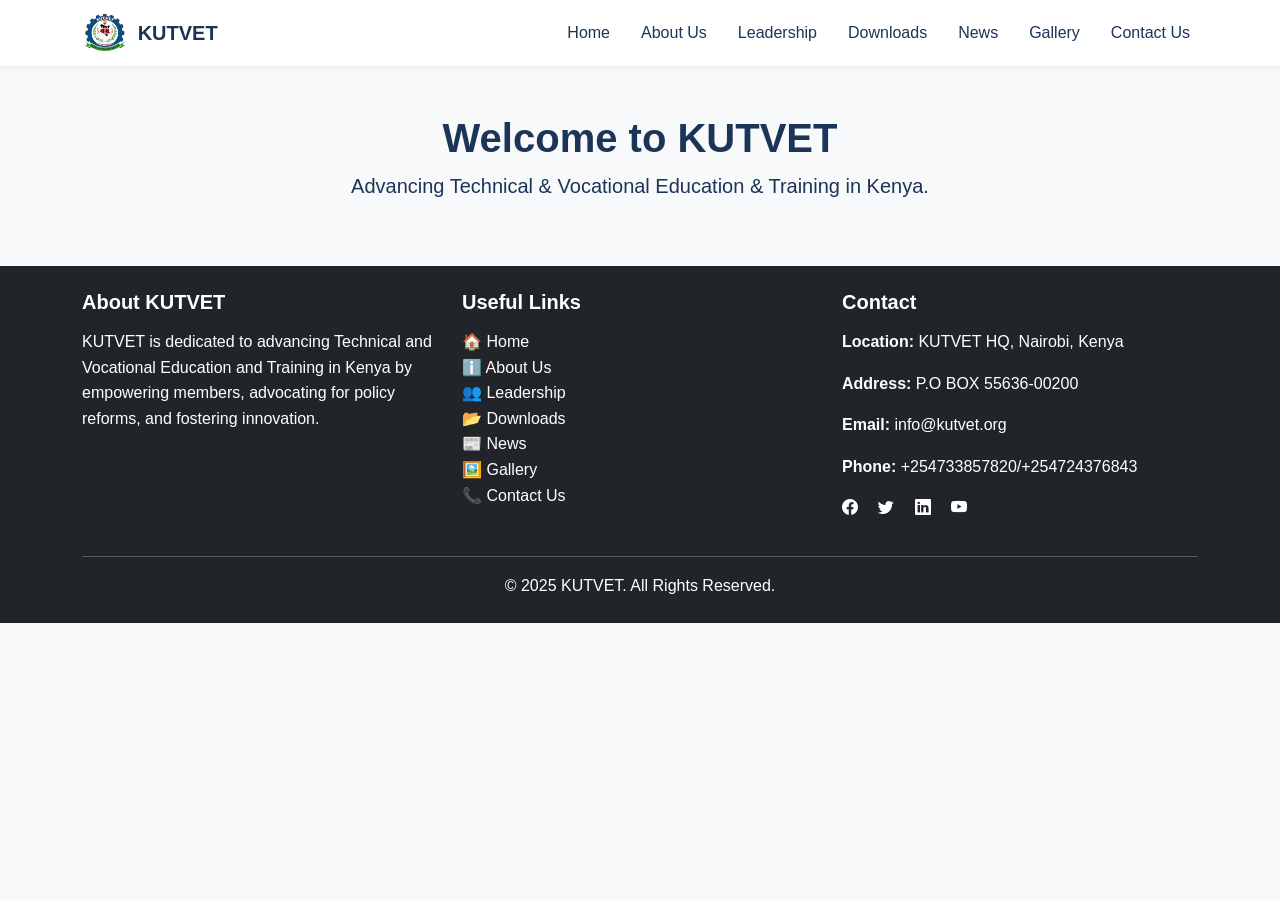
<file: index.html>
<!DOCTYPE html>
<html lang="en">
<head>
  <meta charset="UTF-8">
  <meta name="viewport" content="width=device-width, initial-scale=1">
  <title>KUTVET - Home</title>

  <!-- Local Bootstrap CSS -->
  <link rel="stylesheet" href="css/bootstrap.min.css">

  <!-- Your Custom CSS (always after Bootstrap so it overrides styles) -->
  <link rel="stylesheet" href="css/style.css">
</head>
<body>

  <!-- Navbar -->
  <nav class="navbar navbar-expand-lg custom-blue">
  <div class="container">
    <a class="navbar-brand d-flex align-items-center" href="index.html">
      <img src="images/logo.png" alt="KUTVET Logo" height="40" class="me-2">
      <span style="color:#1c3457; font-weight:700;">KUTVET</span>
    </a>
    <button class="navbar-toggler" type="button" data-bs-toggle="collapse" data-bs-target="#navbarNav">
      <span class="navbar-toggler-icon"></span>
    </button>
    <div class="collapse navbar-collapse" id="navbarNav">
      <ul class="navbar-nav ms-auto">
       <li class="nav-item"><a class="nav-link" href="/">Home</a></li>
        <li class="nav-item"><a class="nav-link" href="about">About Us</a></li>
        <li class="nav-item"><a class="nav-link" href="leadership">Leadership</a></li>
        <li class="nav-item"><a class="nav-link" href="downloads">Downloads</a></li>
        <li class="nav-item"><a class="nav-link" href="news">News</a></li>
        <li class="nav-item"><a class="nav-link" href="gallery">Gallery</a></li>
        <li class="nav-item"><a class="nav-link" href="contact">Contact Us</a></li>
      </ul>
    </div>
  </div>
</nav>

  <!-- Home Content -->
  <section class="bg-light py-5 text-center">
    <div class="container">
      <h1>Welcome to KUTVET</h1>
      <p class="lead">Advancing Technical & Vocational Education & Training in Kenya.</p>
    </div>
  </section>

  <!-- Footer -->

  <!-- Footer -->
<footer class="bg-dark text-white pt-4">
  <div class="container">
    <div class="row">
      
      <!-- About -->
      <div class="col-md-4 mb-3">
        <h5>About KUTVET</h5>
        <p>KUTVET is dedicated to advancing Technical and Vocational Education and Training in Kenya by empowering members, advocating for policy reforms, and fostering innovation.</p>
      </div>
      
      <!-- Useful Links -->
      <div class="col-md-4 mb-3">
        <h5>Useful Links</h5>
        <ul class="list-unstyled">
          <li><a href="/" class="text-white text-decoration-none">🏠 Home</a></li>
          <li><a href="about" class="text-white text-decoration-none">ℹ️ About Us</a></li>
          <li><a href="leadership" class="text-white text-decoration-none">👥 Leadership</a></li>
          <li><a href="downloads" class="text-white text-decoration-none">📂 Downloads</a></li>
          <li><a href="news" class="text-white text-decoration-none">📰 News</a></li>
          <li><a href="gallery" class="text-white text-decoration-none">🖼️ Gallery</a></li>
          <li><a href="contact" class="text-white text-decoration-none">📞 Contact Us</a></li>
        </ul>
      </div>
      
      <!-- Contact -->
      <div class="col-md-4 mb-3">
       <h5>Contact</h5>
        <p><strong>Location:</strong> KUTVET HQ, Nairobi, Kenya</p>
        <p><strong>Address:</strong> P.O BOX 55636-00200</p>
        <p><strong>Email:</strong> info@kutvet.org</p>
        <p><strong>Phone:</strong> +254733857820/+254724376843</p>
        <div>
          <a href="#" class="text-white me-3"><i class="bi bi-facebook"></i></a>
          <a href="#" class="text-white me-3"><i class="bi bi-twitter"></i></a>
          <a href="#" class="text-white me-3"><i class="bi bi-linkedin"></i></a>
          <a href="#" class="text-white"><i class="bi bi-youtube"></i></a>
        </div>
      </div>

    </div>
    <hr class="bg-light">
    <div class="text-center pb-2">
      <p>&copy; 2025 KUTVET. All Rights Reserved.</p>
    </div>
  </div>
</footer>

<!-- Bootstrap Icons -->
<link rel="stylesheet" href="https://cdn.jsdelivr.net/npm/bootstrap-icons@1.11.3/font/bootstrap-icons.css">


  <script src="js/bootstrap.bundle.min.js"></script>
  <script src="js/navbar.js"></script>
</body>
</html>
</file>
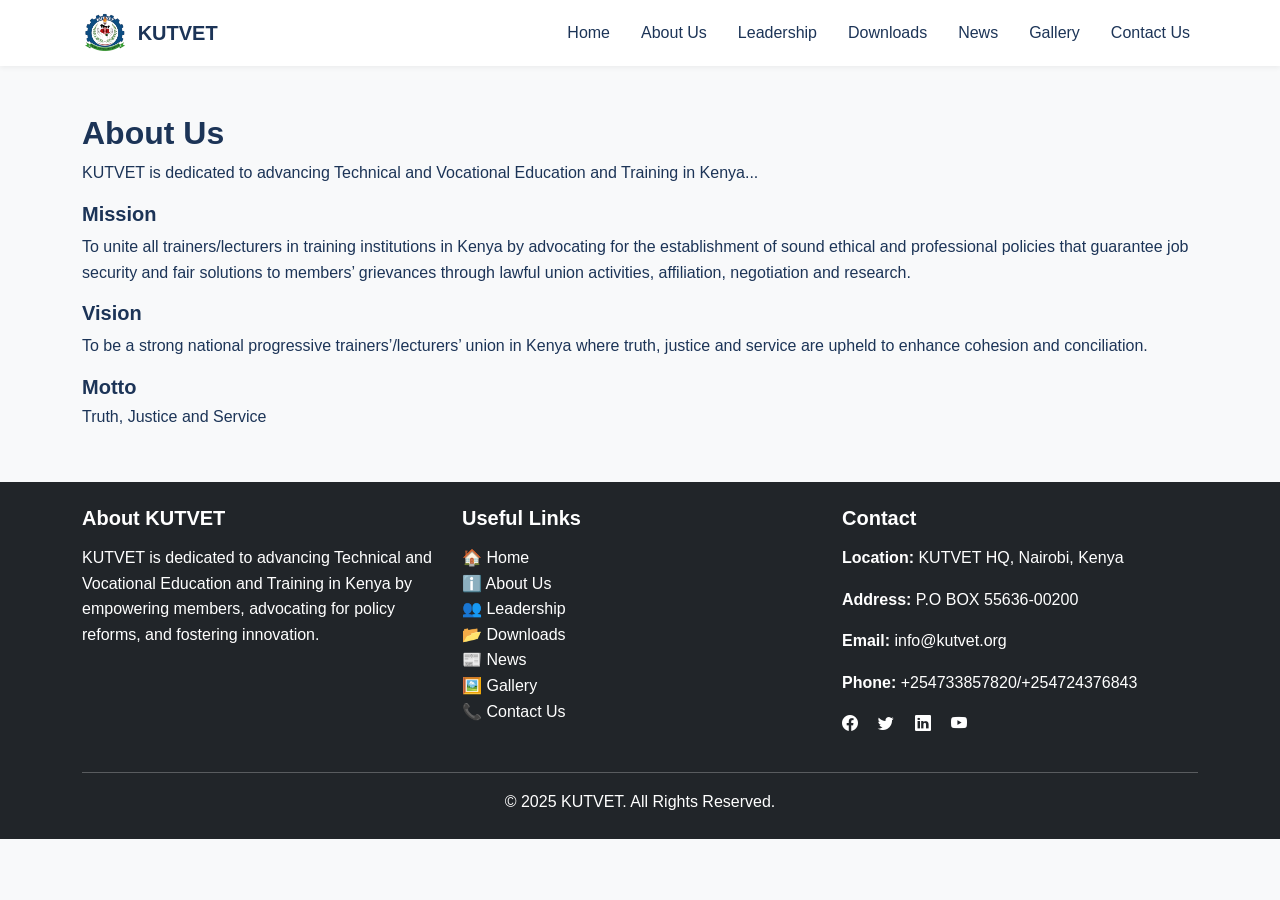
<file: about/index.html>
<!DOCTYPE html>
<html lang="en">
<head>
  <meta charset="UTF-8">
  <meta name="viewport" content="width=device-width, initial-scale=1">
  <title>KUTVET - Home</title>

  <!-- Local Bootstrap CSS -->
  <link rel="stylesheet" href="../css/bootstrap.min.css">

  <!-- Your Custom CSS (always after Bootstrap so it overrides styles) -->
  <link rel="stylesheet" href="../css/style.css">
</head>
<body>

  <!-- Navbar (copy same as index.html) -->
  <nav class="navbar navbar-expand-lg custom-blue">
  <div class="container">
    <a class="navbar-brand d-flex align-items-center" href="index.html">
      <img src="../images/logo.png" alt="KUTVET Logo" height="40" class="me-2">
      <span style="color:#1c3457; font-weight:700;">KUTVET</span>
    </a>
    <button class="navbar-toggler" type="button" data-bs-toggle="collapse" data-bs-target="#navbarNav">
      <span class="navbar-toggler-icon"></span>
    </button>
    <div class="collapse navbar-collapse" id="navbarNav">
      <ul class="navbar-nav ms-auto">
        <li class="nav-item"><a class="nav-link" href="../">Home</a></li>
        <li class="nav-item"><a class="nav-link" href="../about">About Us</a></li>
        <li class="nav-item"><a class="nav-link" href="../leadership">Leadership</a></li>
        <li class="nav-item"><a class="nav-link" href="../downloads">Downloads</a></li>
        <li class="nav-item"><a class="nav-link" href="../news">News</a></li>
        <li class="nav-item"><a class="nav-link" href="../gallery">Gallery</a></li>
        <li class="nav-item"><a class="nav-link" href="../contact">Contact Us</a></li>
      </ul>
    </div>
  </div>
</nav>
  <!-- About Content -->
  <section class="p-5">
    <div class="container">
      <h2>About Us</h2>
      <p>KUTVET is dedicated to advancing Technical and Vocational Education and Training in Kenya...</p>
      <h5>Mission</h5>
      <p>To unite all trainers/lecturers in training institutions in Kenya by advocating for the establishment of sound ethical and professional policies that guarantee job security and fair solutions to members’ grievances through lawful union activities, affiliation, negotiation and research.</p>
      <h5>Vision</h5>
      <p>To be a strong national progressive trainers’/lecturers’ union in Kenya where truth, justice and service are upheld to enhance cohesion and conciliation.</p>
           <h5>Motto</h5>
       <h6>Truth, Justice and Service</h6>
         
    </div>
  </section>

  
  <!-- Footer -->
<footer class="bg-dark text-white pt-4">
  <div class="container">
    <div class="row">
      
      <!-- About -->
      <div class="col-md-4 mb-3">
        <h5>About KUTVET</h5>
        <p>KUTVET is dedicated to advancing Technical and Vocational Education and Training in Kenya by empowering members, advocating for policy reforms, and fostering innovation.</p>
      </div>
      
      <!-- Useful Links -->
      <div class="col-md-4 mb-3">
        <h5>Useful Links</h5>
         <ul class="list-unstyled">
          <li><a href="../" class="text-white text-decoration-none">🏠 Home</a></li>
          <li><a href="../about" class="text-white text-decoration-none">ℹ️ About Us</a></li>
          <li><a href="../leadership" class="text-white text-decoration-none">👥 Leadership</a></li>
          <li><a href="../downloads" class="text-white text-decoration-none">📂 Downloads</a></li>
          <li><a href="../news" class="text-white text-decoration-none">📰 News</a></li>
          <li><a href="../gallery" class="text-white text-decoration-none">🖼️ Gallery</a></li>
          <li><a href="../contact" class="text-white text-decoration-none">📞 Contact Us</a></li>
        </ul>
      </div>
      
      <!-- Contact -->
      <div class="col-md-4 mb-3">
       <h5>Contact</h5>
        <p><strong>Location:</strong> KUTVET HQ, Nairobi, Kenya</p>
        <p><strong>Address:</strong> P.O BOX 55636-00200</p>
        <p><strong>Email:</strong> info@kutvet.org</p>
        <p><strong>Phone:</strong> +254733857820/+254724376843</p>
        <div>
          <a href="#" class="text-white me-3"><i class="bi bi-facebook"></i></a>
          <a href="#" class="text-white me-3"><i class="bi bi-twitter"></i></a>
          <a href="#" class="text-white me-3"><i class="bi bi-linkedin"></i></a>
          <a href="#" class="text-white"><i class="bi bi-youtube"></i></a>
        </div>
      </div>

    </div>
    <hr class="bg-light">
    <div class="text-center pb-2">
      <p>&copy; 2025 KUTVET. All Rights Reserved.</p>
    </div>
  </div>
</footer>

<!-- Bootstrap Icons -->
<link rel="stylesheet" href="https://cdn.jsdelivr.net/npm/bootstrap-icons@1.11.3/font/bootstrap-icons.css">


  <script src="../js/bootstrap.bundle.min.js"></script>
  <script src="../js/navbar.js"></script>
</body>
</html>
</file>
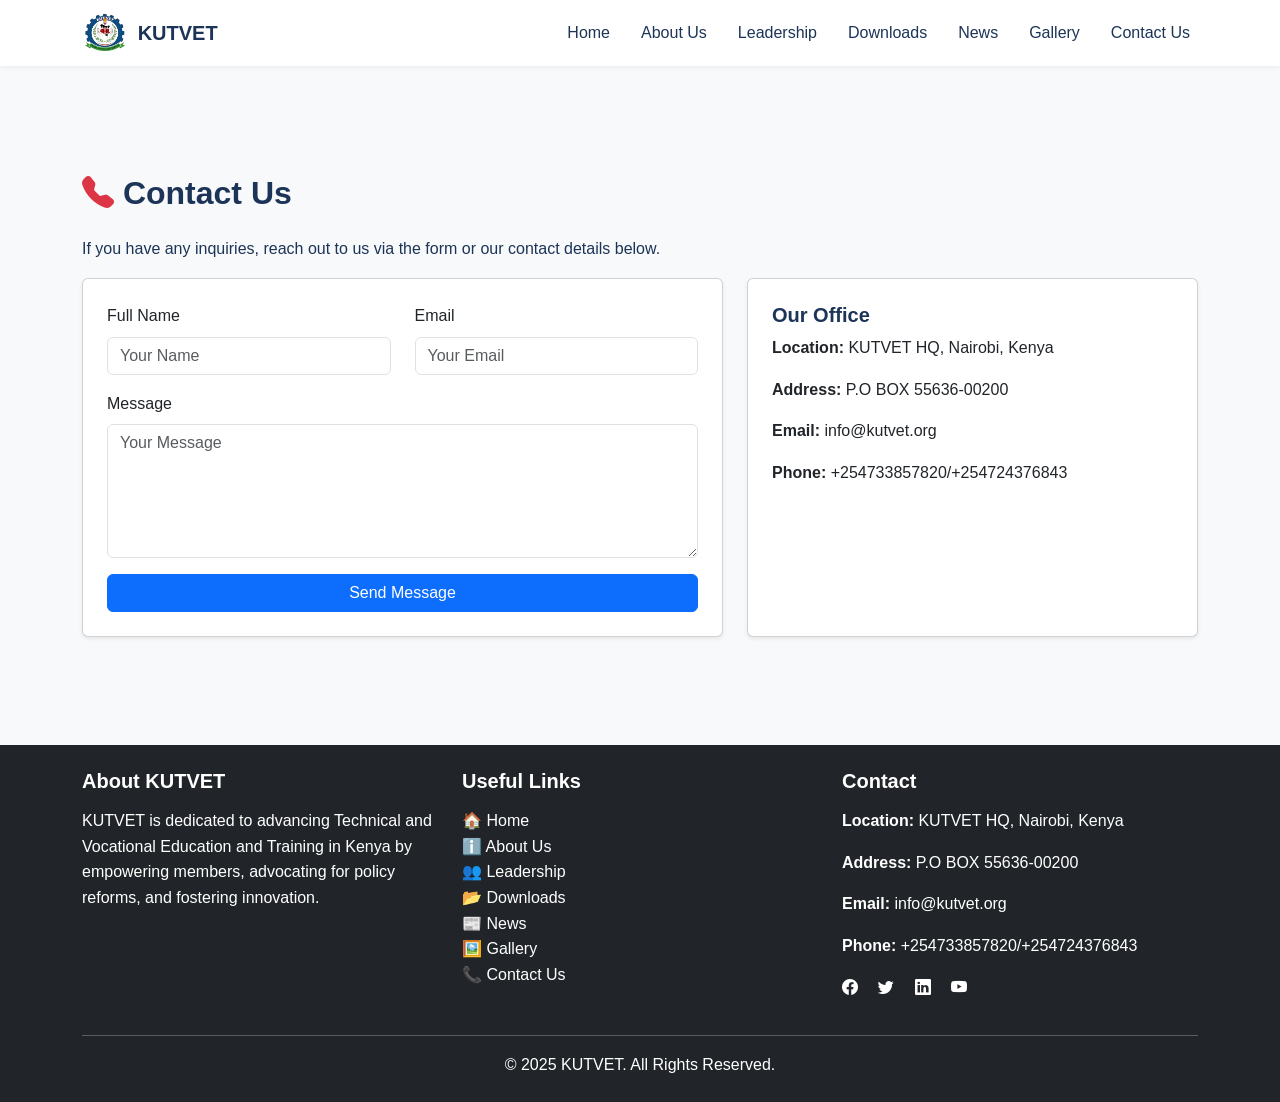
<file: contact/index.html>
<!DOCTYPE html>
<html lang="en">
<head>
  <meta charset="UTF-8">
  <meta name="viewport" content="width=device-width, initial-scale=1">
  <title>KUTVET - Home</title>

  <!-- Local Bootstrap CSS -->
  <link rel="stylesheet" href="../css/bootstrap.min.css">

  <!-- Your Custom CSS (always after Bootstrap so it overrides styles) -->
  <link rel="stylesheet" href="../css/style.css">
</head>
<body>

  <!-- Navbar -->
  <nav class="navbar navbar-expand-lg custom-blue">
  <div class="container">
    <a class="navbar-brand d-flex align-items-center" href="index.html">
      <img src="../images/logo.png" alt="KUTVET Logo" height="40" class="me-2">
      <span style="color:#1c3457; font-weight:700;">KUTVET</span>
    </a>
    <button class="navbar-toggler" type="button" data-bs-toggle="collapse" data-bs-target="#navbarNav">
      <span class="navbar-toggler-icon"></span>
    </button>
    <div class="collapse navbar-collapse" id="navbarNav">
      <ul class="navbar-nav ms-auto">
       <li class="nav-item"><a class="nav-link" href="../">Home</a></li>
        <li class="nav-item"><a class="nav-link" href="../about">About Us</a></li>
        <li class="nav-item"><a class="nav-link" href="../leadership">Leadership</a></li>
        <li class="nav-item"><a class="nav-link" href="../downloads">Downloads</a></li>
        <li class="nav-item"><a class="nav-link" href="../news">News</a></li>
        <li class="nav-item"><a class="nav-link" href="../gallery">Gallery</a></li>
        <li class="nav-item"><a class="nav-link" href="../contact">Contact Us</a></li>
      </ul>
    </div>
  </div>
</nav>

  <!-- Contact Section -->
  <section class="container my-5">
    <h2 class="mb-4"><i class="bi bi-telephone-fill text-danger"></i> Contact Us</h2>
    <p>If you have any inquiries, reach out to us via the form or our contact details below.</p>

    <div class="row g-4">
      <!-- Contact Form -->
      <div class="col-md-7 d-flex">
        <div class="card flex-fill shadow-sm p-4">
          <form>
            <div class="row">
              <!-- Name -->
              <div class="col-md-6 mb-3">
                <label class="form-label">Full Name</label>
                <input type="text" class="form-control" placeholder="Your Name">
              </div>
              <!-- Email -->
              <div class="col-md-6 mb-3">
                <label class="form-label">Email</label>
                <input type="email" class="form-control" placeholder="Your Email">
              </div>
            </div>

            <!-- Message -->
            <div class="mb-3">
              <label class="form-label">Message</label>
              <textarea class="form-control" rows="5" placeholder="Your Message"></textarea>
            </div>

            <button type="submit" class="btn btn-primary w-100">Send Message</button>
          </form>
        </div>
      </div>

      <!-- Contact Info -->
      <div class="col-md-5 d-flex">
        <div class="card flex-fill shadow-sm p-4">
          <h5>Our Office</h5>
          <p><strong>Location:</strong> KUTVET HQ, Nairobi, Kenya</p>
        <p><strong>Address:</strong> P.O BOX 55636-00200</p>
        <p><strong>Email:</strong> info@kutvet.org</p>
        <p><strong>Phone:</strong> +254733857820/+254724376843</p>
         
          
        </div>
      </div>
    </div>
  </section>

  
  <!-- Footer -->
<footer class="bg-dark text-white pt-4">
  <div class="container">
    <div class="row">
      
      <!-- About -->
      <div class="col-md-4 mb-3">
        <h5>About KUTVET</h5>
        <p>KUTVET is dedicated to advancing Technical and Vocational Education and Training in Kenya by empowering members, advocating for policy reforms, and fostering innovation.</p>
      </div>
      
      <!-- Useful Links -->
      <div class="col-md-4 mb-3">
        <h5>Useful Links</h5>
        <ul class="list-unstyled">
          <li><a href="../" class="text-white text-decoration-none">🏠 Home</a></li>
          <li><a href="../about" class="text-white text-decoration-none">ℹ️ About Us</a></li>
          <li><a href="../leadership" class="text-white text-decoration-none">👥 Leadership</a></li>
          <li><a href="../downloads" class="text-white text-decoration-none">📂 Downloads</a></li>
          <li><a href="../news" class="text-white text-decoration-none">📰 News</a></li>
          <li><a href="../gallery" class="text-white text-decoration-none">🖼️ Gallery</a></li>
          <li><a href="../contact" class="text-white text-decoration-none">📞 Contact Us</a></li>
        </ul>
      </div>
      
      <!-- Contact -->
      <div class="col-md-4 mb-3">
       <h5>Contact</h5>
        <p><strong>Location:</strong> KUTVET HQ, Nairobi, Kenya</p>
        <p><strong>Address:</strong> P.O BOX 55636-00200</p>
        <p><strong>Email:</strong> info@kutvet.org</p>
        <p><strong>Phone:</strong> +254733857820/+254724376843</p>
        <div>
          <a href="#" class="text-white me-3"><i class="bi bi-facebook"></i></a>
          <a href="#" class="text-white me-3"><i class="bi bi-twitter"></i></a>
          <a href="#" class="text-white me-3"><i class="bi bi-linkedin"></i></a>
          <a href="#" class="text-white"><i class="bi bi-youtube"></i></a>
        </div>
      </div>

    </div>
    <hr class="bg-light">
    <div class="text-center pb-2">
      <p>&copy; 2025 KUTVET. All Rights Reserved.</p>
    </div>
  </div>
</footer>

<!-- Bootstrap Icons -->
<link rel="stylesheet" href="https://cdn.jsdelivr.net/npm/bootstrap-icons@1.11.3/font/bootstrap-icons.css">


  <script src="../js/bootstrap.bundle.min.js"></script>
  <script src="../js/navbar.js"></script>
</body>
</html>
</file>
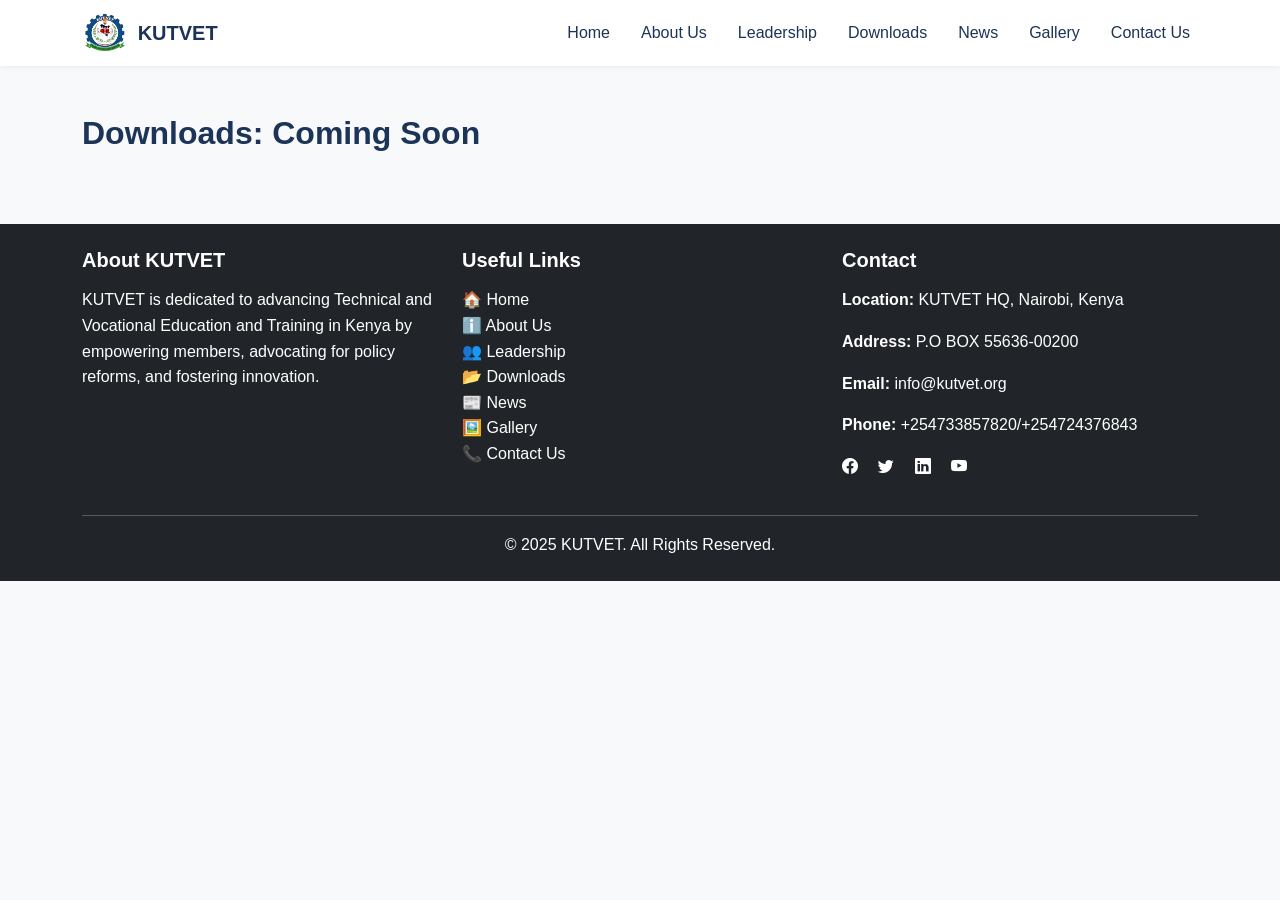
<file: downloads/index.html>
<!DOCTYPE html>
<html lang="en">
<head>
  <meta charset="UTF-8">
  <meta name="viewport" content="width=device-width, initial-scale=1">
  <title>KUTVET - Home</title>

  <!-- Local Bootstrap CSS -->
  <link rel="stylesheet" href="../css/bootstrap.min.css">

  <!-- Your Custom CSS (always after Bootstrap so it overrides styles) -->
  <link rel="stylesheet" href="../css/style.css">
</head>
<body>

  <!-- Navbar -->
    <nav class="navbar navbar-expand-lg custom-blue">
  <div class="container">
    <a class="navbar-brand d-flex align-items-center" href="index.html">
      <img src="../images/logo.png" alt="KUTVET Logo" height="40" class="me-2">
      <span style="color:#1c3457; font-weight:700;">KUTVET</span>
    </a>
    <button class="navbar-toggler" type="button" data-bs-toggle="collapse" data-bs-target="#navbarNav">
      <span class="navbar-toggler-icon"></span>
    </button>
    <div class="collapse navbar-collapse" id="navbarNav">
      <ul class="navbar-nav ms-auto">
         <li class="nav-item"><a class="nav-link" href="../">Home</a></li>
        <li class="nav-item"><a class="nav-link" href="../about">About Us</a></li>
        <li class="nav-item"><a class="nav-link" href="../leadership">Leadership</a></li>
        <li class="nav-item"><a class="nav-link" href="../downloads">Downloads</a></li>
        <li class="nav-item"><a class="nav-link" href="../news">News</a></li>
        <li class="nav-item"><a class="nav-link" href="../gallery">Gallery</a></li>
        <li class="nav-item"><a class="nav-link" href="../contact">Contact Us</a></li>
      </ul>
    </div>
  </div>
</nav>

  <!-- Downloads Content -->
  <section class="py-5">
    <div class="container">
      <h2 class="mb-4">Downloads: Coming Soon</h2>
      
      <!--

      <ul class="list-group">
        <li class="list-group-item"><a href="#">Annual Report 2024 (PDF)</a></li>
        <li class="list-group-item"><a href="#">Strategic Plan 2025–2030 (PDF)</a></li>
        <li class="list-group-item"><a href="#">Membership Application Form (DOC)</a></li>
        <li class="list-group-item"><a href="#">Policy Guidelines (PDF)</a></li>
      </ul>
    -->
    </div>
  </section>

  <!-- Footer -->
  <!-- Footer -->
<footer class="bg-dark text-white pt-4">
  <div class="container">
    <div class="row">
      
      <!-- About -->
      <div class="col-md-4 mb-3">
        <h5>About KUTVET</h5>
        <p>KUTVET is dedicated to advancing Technical and Vocational Education and Training in Kenya by empowering members, advocating for policy reforms, and fostering innovation.</p>
      </div>
      
      <!-- Useful Links -->
      <div class="col-md-4 mb-3">
        <h5>Useful Links</h5>
        <ul class="list-unstyled">
          <li><a href="../" class="text-white text-decoration-none">🏠 Home</a></li>
          <li><a href="../about" class="text-white text-decoration-none">ℹ️ About Us</a></li>
          <li><a href="../leadership" class="text-white text-decoration-none">👥 Leadership</a></li>
          <li><a href="../downloads" class="text-white text-decoration-none">📂 Downloads</a></li>
          <li><a href="../news" class="text-white text-decoration-none">📰 News</a></li>
          <li><a href="../gallery" class="text-white text-decoration-none">🖼️ Gallery</a></li>
          <li><a href="../contact" class="text-white text-decoration-none">📞 Contact Us</a></li>
        </ul>
      </div>
      
      <!-- Contact -->
     <div class="col-md-4 mb-3">
       <h5>Contact</h5>
        <p><strong>Location:</strong> KUTVET HQ, Nairobi, Kenya</p>
        <p><strong>Address:</strong> P.O BOX 55636-00200</p>
        <p><strong>Email:</strong> info@kutvet.org</p>
        <p><strong>Phone:</strong> +254733857820/+254724376843</p>
        <div>
          <a href="#" class="text-white me-3"><i class="bi bi-facebook"></i></a>
          <a href="#" class="text-white me-3"><i class="bi bi-twitter"></i></a>
          <a href="#" class="text-white me-3"><i class="bi bi-linkedin"></i></a>
          <a href="#" class="text-white"><i class="bi bi-youtube"></i></a>
        </div>
      </div>

    </div>
    <hr class="bg-light">
    <div class="text-center pb-2">
      <p>&copy; 2025 KUTVET. All Rights Reserved.</p>
    </div>
  </div>
</footer>

<!-- Bootstrap Icons -->
<link rel="stylesheet" href="https://cdn.jsdelivr.net/npm/bootstrap-icons@1.11.3/font/bootstrap-icons.css">


   <script src="../js/bootstrap.bundle.min.js"></script>
   <script src="../js/navbar.js"></script>
</body>
</html>
</file>
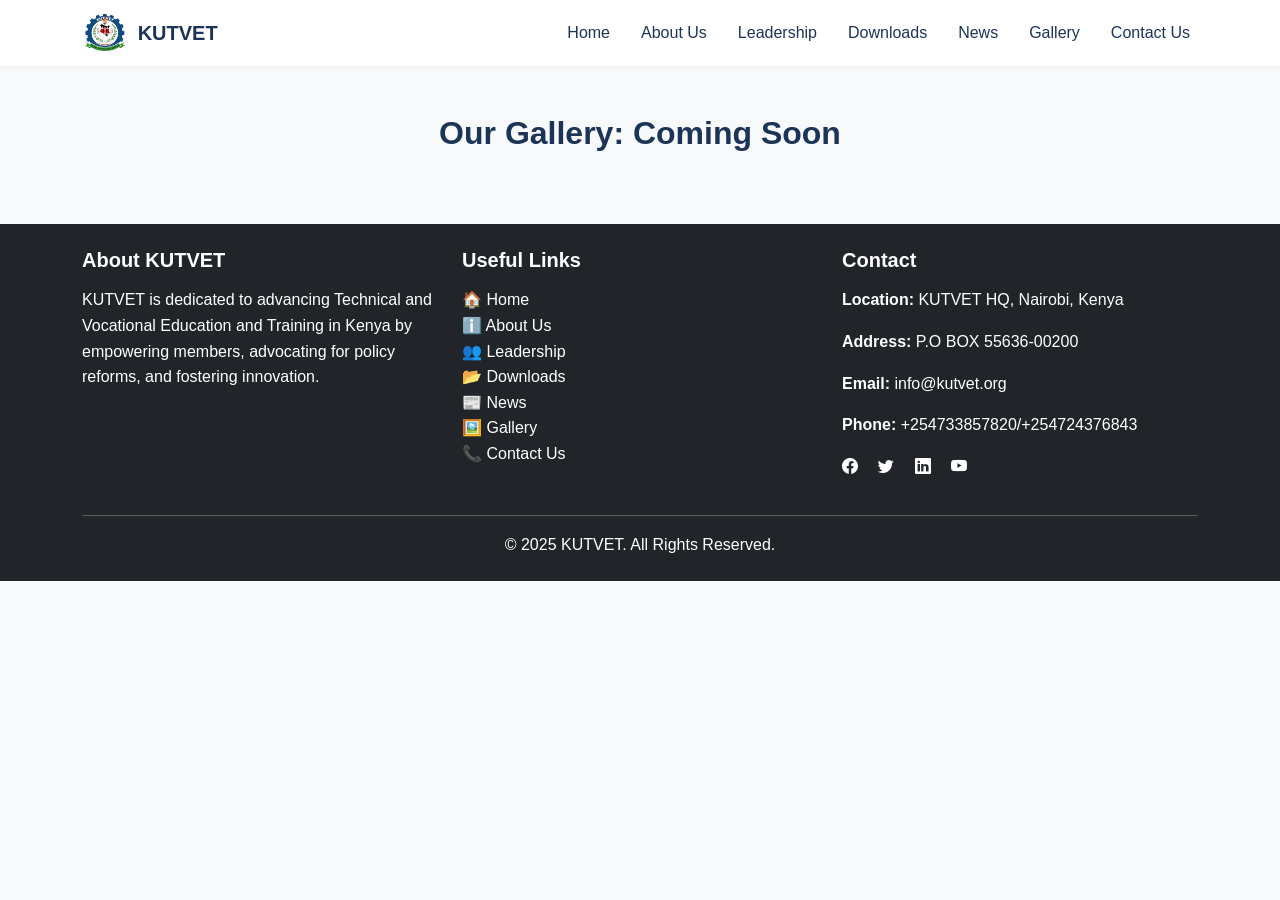
<file: gallery/index.html>
<!DOCTYPE html>
<html lang="en">
<head>
  <meta charset="UTF-8">
  <meta name="viewport" content="width=device-width, initial-scale=1">
  <title>KUTVET - Home</title>

  <!-- Local Bootstrap CSS -->
  <link rel="stylesheet" href="../css/bootstrap.min.css">

  <!-- Your Custom CSS (always after Bootstrap so it overrides styles) -->
  <link rel="stylesheet" href="../css/style.css">

  <style>
    .gallery-img {
      width: 100%;
      height: 220px;
      object-fit: cover;
      border-radius: 10px;
      transition: transform 0.3s;
    }
    .gallery-img:hover {
      transform: scale(1.05);
    }
  </style>
</head>
<body>

  <!-- Navbar -->
  <nav class="navbar navbar-expand-lg custom-blue">
  <div class="container">
    <a class="navbar-brand d-flex align-items-center" href="index.html">
      <img src="../images/logo.png" alt="KUTVET Logo" height="40" class="me-2">
      <span style="color:#1c3457; font-weight:700;">KUTVET</span>
    </a>
    <button class="navbar-toggler" type="button" data-bs-toggle="collapse" data-bs-target="#navbarNav">
      <span class="navbar-toggler-icon"></span>
    </button>
    <div class="collapse navbar-collapse" id="navbarNav">
      <ul class="navbar-nav ms-auto">
        <li class="nav-item"><a class="nav-link" href="../">Home</a></li>
        <li class="nav-item"><a class="nav-link" href="../about">About Us</a></li>
        <li class="nav-item"><a class="nav-link" href="../leadership">Leadership</a></li>
        <li class="nav-item"><a class="nav-link" href="../downloads">Downloads</a></li>
        <li class="nav-item"><a class="nav-link" href="../news">News</a></li>
        <li class="nav-item"><a class="nav-link" href="../gallery">Gallery</a></li>
        <li class="nav-item"><a class="nav-link" href="../contact">Contact Us</a></li>
      </ul>
    </div>
  </div>
</nav>
  <!-- Gallery Content -->
  <section class="py-5 bg-light">
    <div class="container">
      <h2 class="text-center mb-4">Our Gallery: Coming Soon</h2>

<!--

      <div class="row g-4">
        <div class="col-md-4">
          <img src="images/event/e1.png" alt="Event 1" class="gallery-img">
           <h5 style="text-align: center;">Leadership Group Photo </h5>
        </div>
        <div class="col-md-4">
          <img src="images/event/e2.png" alt="Event 2" class="gallery-img">
          <h5 style="text-align: center;">International Teacher's Day </h5>
        </div>
        <div class="col-md-4">
          <img src="images/event/e3.png" alt="Event 3" class="gallery-img">
          <h5 style="text-align: center;">Global Teachers Awards Gala </h5>
        </div>
        <div class="col-md-4">
          <img src="images/event/e4.png" alt="Event 4" class="gallery-img">
          <h5 style="text-align: center;">Members Annual Delegate Conference </h5>
        </div>
        <div class="col-md-4">
          <img src="images/event/e2.png" alt="Event 5" class="gallery-img">
          <h5 style="text-align: center;">International Teachers Day </h5>
        </div>
        <div class="col-md-4">
          <img src="images/event/e1.png" alt="Event 6" class="gallery-img">
          <h5 style="text-align: center;">Leaders Group Photo </h5>
        </div>
      </div>

    -->

    </div>
  </section>

  <!-- Footer -->
  <!-- Footer -->
<footer class="bg-dark text-white pt-4">
  <div class="container">
    <div class="row">
      
      <!-- About -->
      <div class="col-md-4 mb-3">
        <h5>About KUTVET</h5>
        <p>KUTVET is dedicated to advancing Technical and Vocational Education and Training in Kenya by empowering members, advocating for policy reforms, and fostering innovation.</p>
      </div>
      
      <!-- Useful Links -->
      <div class="col-md-4 mb-3">
        <h5>Useful Links</h5>
        <ul class="list-unstyled">
          <li><a href="../" class="text-white text-decoration-none">🏠 Home</a></li>
          <li><a href="../about" class="text-white text-decoration-none">ℹ️ About Us</a></li>
          <li><a href="../leadership" class="text-white text-decoration-none">👥 Leadership</a></li>
          <li><a href="../downloads" class="text-white text-decoration-none">📂 Downloads</a></li>
          <li><a href="../news" class="text-white text-decoration-none">📰 News</a></li>
          <li><a href="../gallery" class="text-white text-decoration-none">🖼️ Gallery</a></li>
          <li><a href="../contact" class="text-white text-decoration-none">📞 Contact Us</a></li>
        </ul>
      </div>
      
      <!-- Contact -->
       <div class="col-md-4 mb-3">
       <h5>Contact</h5>
        <p><strong>Location:</strong> KUTVET HQ, Nairobi, Kenya</p>
        <p><strong>Address:</strong> P.O BOX 55636-00200</p>
        <p><strong>Email:</strong> info@kutvet.org</p>
        <p><strong>Phone:</strong> +254733857820/+254724376843</p>
        <div>
          <a href="#" class="text-white me-3"><i class="bi bi-facebook"></i></a>
          <a href="#" class="text-white me-3"><i class="bi bi-twitter"></i></a>
          <a href="#" class="text-white me-3"><i class="bi bi-linkedin"></i></a>
          <a href="#" class="text-white"><i class="bi bi-youtube"></i></a>
        </div>
      </div>

    </div>
    <hr class="bg-light">
    <div class="text-center pb-2">
      <p>&copy; 2025 KUTVET. All Rights Reserved.</p>
    </div>
  </div>
</footer>

<!-- Bootstrap Icons -->
<link rel="stylesheet" href="https://cdn.jsdelivr.net/npm/bootstrap-icons@1.11.3/font/bootstrap-icons.css">


   <script src="../js/bootstrap.bundle.min.js"></script>
   <script src="../js/navbar.js"></script>
</body>
</html>
</file>
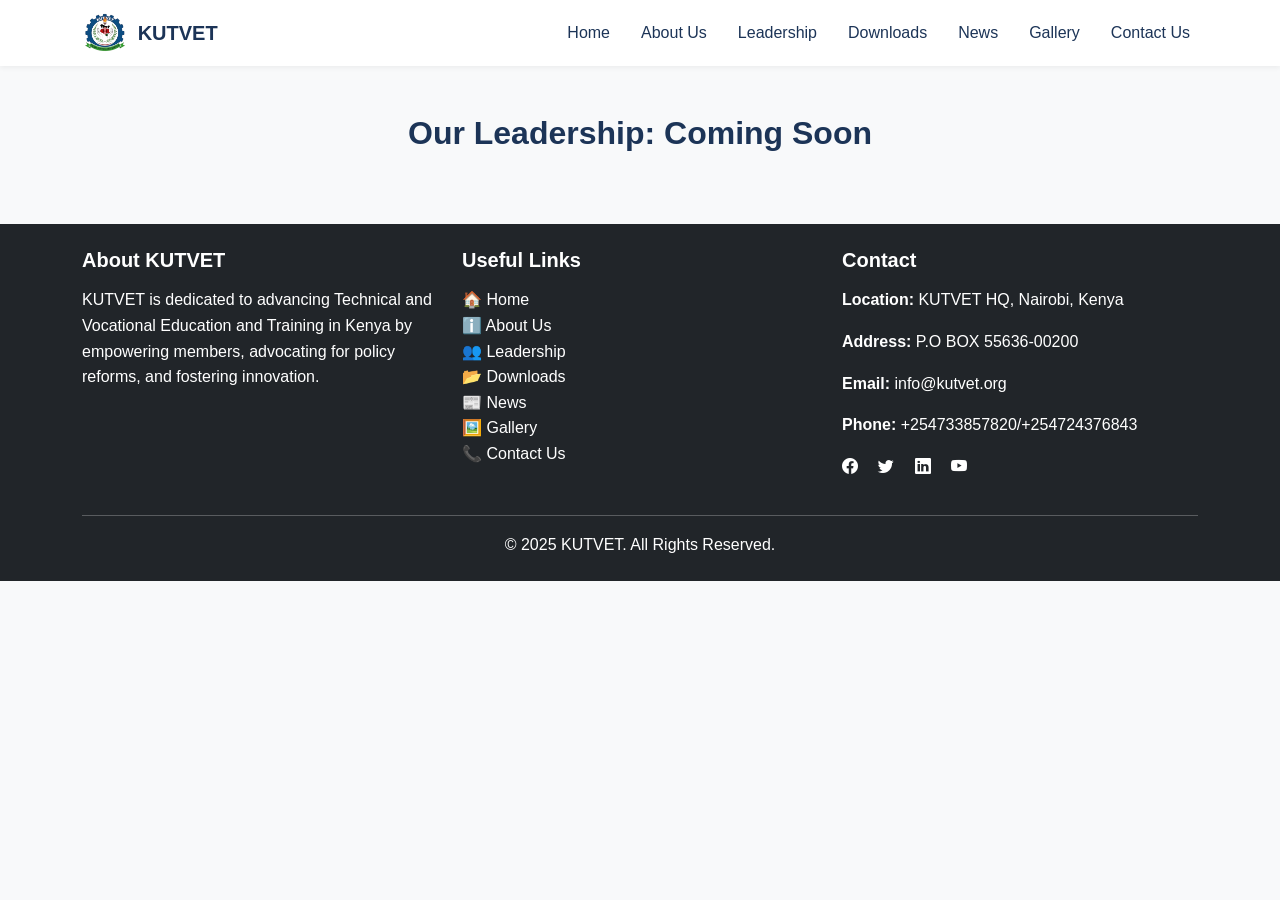
<file: leadership/index.html>
<!DOCTYPE html>
<html lang="en">
<head>

  <meta charset="UTF-8">
  <meta name="viewport" content="width=device-width, initial-scale=1">
  <title>KUTVET - Home</title>

  <!-- Local Bootstrap CSS -->
  <link rel="stylesheet" href="../css/bootstrap.min.css">

  <!-- Your Custom CSS (always after Bootstrap so it overrides styles) -->
  <link rel="stylesheet" href="../css/style.css">

  <style>
    .leader-img {
      width: 180px;
      height: 180px;
      object-fit: cover;
      border-radius: 50%;
    }
  </style>
</head>
<body>

  <!-- Navbar -->
  <nav class="navbar navbar-expand-lg custom-blue">
  <div class="container">
    <a class="navbar-brand d-flex align-items-center" href="index.html">
      <img src="../images/logo.png" alt="KUTVET Logo" height="40" class="me-2">
      <span style="color:#1c3457; font-weight:700;">KUTVET</span>
    </a>
    <button class="navbar-toggler" type="button" data-bs-toggle="collapse" data-bs-target="#navbarNav">
      <span class="navbar-toggler-icon"></span>
    </button>
    <div class="collapse navbar-collapse" id="navbarNav">
      <ul class="navbar-nav ms-auto">
         <li class="nav-item"><a class="nav-link" href="../">Home</a></li>
        <li class="nav-item"><a class="nav-link" href="../about">About Us</a></li>
        <li class="nav-item"><a class="nav-link" href="../leadership">Leadership</a></li>
        <li class="nav-item"><a class="nav-link" href="../downloads">Downloads</a></li>
        <li class="nav-item"><a class="nav-link" href="../news">News</a></li>
        <li class="nav-item"><a class="nav-link" href="../gallery">Gallery</a></li>
        <li class="nav-item"><a class="nav-link" href="../contact">Contact Us</a></li>
      </ul>
    </div>
  </div>
</nav>

  <!-- Leadership Content -->
  <section class="py-5 bg-light">
    <div class="container">
      <h2 class="text-center mb-4">Our Leadership: Coming Soon</h2>
      <!--
            <div class="row text-center">
        <div class="col-md-4 mb-4">
          <img src="images/leaders/nc.png" alt="Leader 1" class="leader-img mb-3">
          <h5>John Doe</h5>
          <p>National Chairman</p>
        </div>
        <div class="col-md-4 mb-4">
          <img src="images/leaders/sg.png" alt="Leader 2" class="leader-img mb-3">
          <h5>Jane Smith</h5>
          <p>Secretary General</p>
        </div>
        <div class="col-md-4 mb-4">
          <img src="images/leaders/nt.png" alt="Leader 3" class="leader-img mb-3">
          <h5>Michael Brown</h5>
          <p>Treasurer</p>
        </div>
         <div class="col-md-4 mb-4">
          <img src="images/leaders/nt.png" alt="Leader 3" class="leader-img mb-3">
          <h5>Michael Brown</h5>
          <p>Treasurer</p>
        </div>
         <div class="col-md-4 mb-4">
          <img src="images/leaders/nt.png" alt="Leader 3" class="leader-img mb-3">
          <h5>Michael Brown</h5>
          <p>Treasurer</p>
        </div>
         <div class="col-md-4 mb-4">
          <img src="images/leaders/nt.png" alt="Leader 3" class="leader-img mb-3">
          <h5>Michael Brown</h5>
          <p>Treasurer</p>
        </div>
      </div> -->
    </div>
  </section>

  <!-- Footer -->
  <!-- Footer -->
<footer class="bg-dark text-white pt-4">
  <div class="container">
    <div class="row">
      
      <!-- About -->
      <div class="col-md-4 mb-3">
        <h5>About KUTVET</h5>
        <p>KUTVET is dedicated to advancing Technical and Vocational Education and Training in Kenya by empowering members, advocating for policy reforms, and fostering innovation.</p>
      </div>
      
      <!-- Useful Links -->
      <div class="col-md-4 mb-3">
        <h5>Useful Links</h5>
       <ul class="list-unstyled">
          <li><a href="../" class="text-white text-decoration-none">🏠 Home</a></li>
          <li><a href="../about" class="text-white text-decoration-none">ℹ️ About Us</a></li>
          <li><a href="../leadership" class="text-white text-decoration-none">👥 Leadership</a></li>
          <li><a href="../downloads" class="text-white text-decoration-none">📂 Downloads</a></li>
          <li><a href="../news" class="text-white text-decoration-none">📰 News</a></li>
          <li><a href="../gallery" class="text-white text-decoration-none">🖼️ Gallery</a></li>
          <li><a href="../contact" class="text-white text-decoration-none">📞 Contact Us</a></li>
        </ul>
      </div>
      
      <!-- Contact -->
      <div class="col-md-4 mb-3">
       <h5>Contact</h5>
        <p><strong>Location:</strong> KUTVET HQ, Nairobi, Kenya</p>
        <p><strong>Address:</strong> P.O BOX 55636-00200</p>
        <p><strong>Email:</strong> info@kutvet.org</p>
        <p><strong>Phone:</strong> +254733857820/+254724376843</p>
        <div>
          <a href="#" class="text-white me-3"><i class="bi bi-facebook"></i></a>
          <a href="#" class="text-white me-3"><i class="bi bi-twitter"></i></a>
          <a href="#" class="text-white me-3"><i class="bi bi-linkedin"></i></a>
          <a href="#" class="text-white"><i class="bi bi-youtube"></i></a>
        </div>
      </div>

    </div>
    <hr class="bg-light">
    <div class="text-center pb-2">
      <p>&copy; 2025 KUTVET. All Rights Reserved.</p>
    </div>
  </div>
</footer>

<!-- Bootstrap Icons -->
<link rel="stylesheet" href="https://cdn.jsdelivr.net/npm/bootstrap-icons@1.11.3/font/bootstrap-icons.css">


 <script src="../js/bootstrap.bundle.min.js"></script>
 <script src="../js/navbar.js"></script>
</body>
</html>
</file>
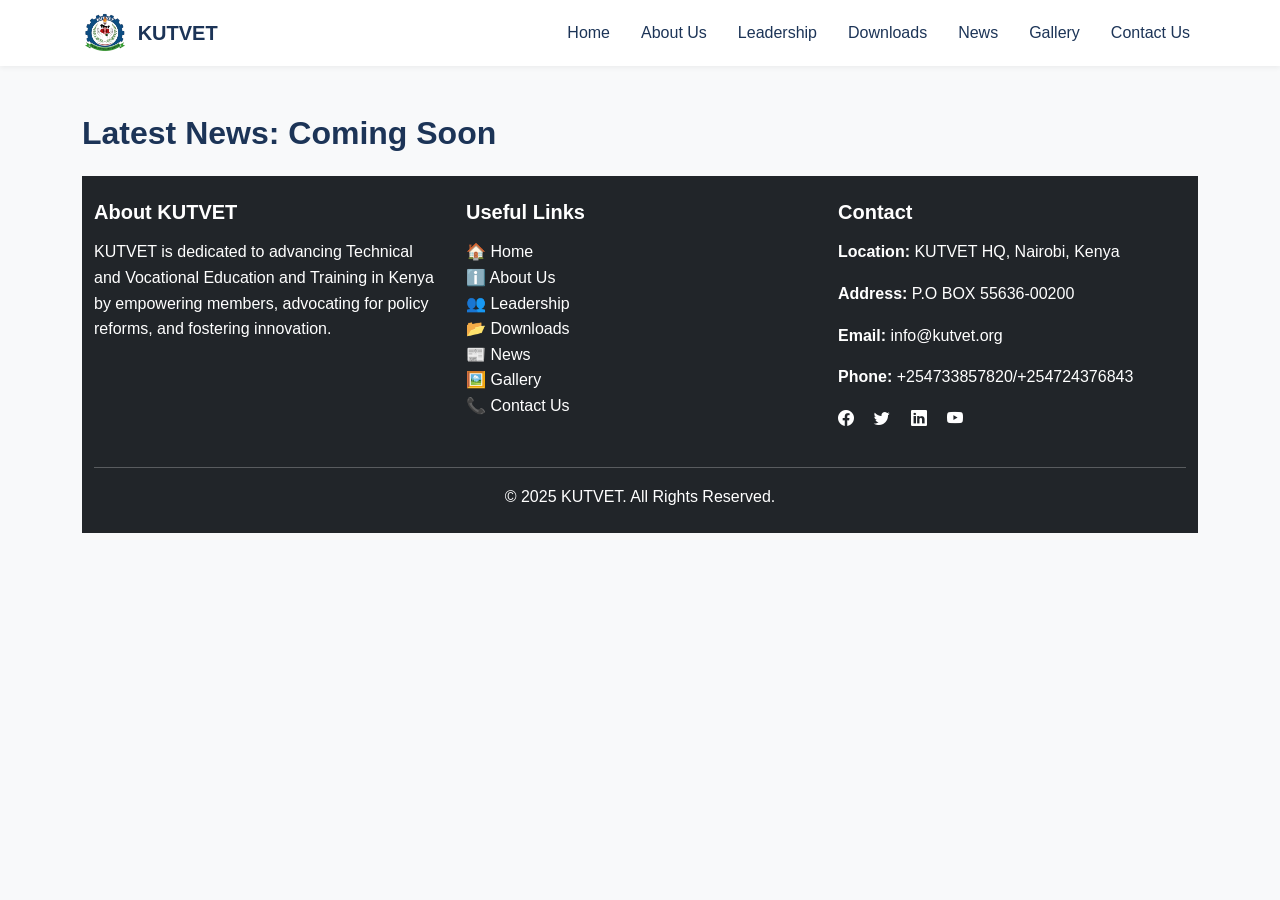
<file: news/index.html>
<!DOCTYPE html>
<html lang="en">
<head>
  <meta charset="UTF-8">
  <meta name="viewport" content="width=device-width, initial-scale=1">
  <title>KUTVET - Home</title>

  <!-- Local Bootstrap CSS -->
  <link rel="stylesheet" href="../css/bootstrap.min.css">

  <!-- Your Custom CSS (always after Bootstrap so it overrides styles) -->
  <link rel="stylesheet" href="../css/style.css">
</head>
<body>

  <!-- Navbar -->
    <nav class="navbar navbar-expand-lg custom-blue">
  <div class="container">
    <a class="navbar-brand d-flex align-items-center" href="index.html">
      <img src="../images/logo.png" alt="KUTVET Logo" height="40" class="me-2">
      <span style="color:#1c3457; font-weight:700;">KUTVET</span>
    </a>
    <button class="navbar-toggler" type="button" data-bs-toggle="collapse" data-bs-target="#navbarNav">
      <span class="navbar-toggler-icon"></span>
    </button>
    <div class="collapse navbar-collapse" id="navbarNav">
      <ul class="navbar-nav ms-auto">
        <li class="nav-item"><a class="nav-link" href="../">Home</a></li>
        <li class="nav-item"><a class="nav-link" href="../about">About Us</a></li>
        <li class="nav-item"><a class="nav-link" href="../leadership">Leadership</a></li>
        <li class="nav-item"><a class="nav-link" href="../downloads">Downloads</a></li>
        <li class="nav-item"><a class="nav-link" href="../news">News</a></li>
        <li class="nav-item"><a class="nav-link" href="../gallery">Gallery</a></li>
        <li class="nav-item"><a class="nav-link" href="../contact">Contact Us</a></li>
      </ul>
    </div>
  </div>
</nav>

  <!-- News Content -->
  <section class="py-5 bg-light">
    <div class="container">
      <h2 class="mb-4">Latest News: Coming Soon</h2>
      <div class="mb-4">
      
        <!--
        <h5>📢 20 September 2025 — Update on TVET Funding</h5>
        <p>Government announces increased funding for technical training institutions... <a href="#">Read more</a></p>
      </div>
      <div class="mb-4">
        <h5>📢 10 September 2025 — KUTVET Annual General Meeting</h5>
        <p>The AGM highlighted progress made in policy advocacy... <a href="#">Read more</a></p>
      </div>
      <div class="mb-4">
        <h5>📢 25 August 2025 — Partnership with Local Colleges</h5>
        <p>KUTVET signed a MoU with colleges to enhance vocational training... <a href="#">Read more</a></p>
      </div>
    </div>
  </section>
-->
  <!-- Footer -->
  <!-- Footer -->
<footer class="bg-dark text-white pt-4">
  <div class="container">
    <div class="row">
      
      <!-- About -->
      <div class="col-md-4 mb-3">
        <h5>About KUTVET</h5>
        <p>KUTVET is dedicated to advancing Technical and Vocational Education and Training in Kenya by empowering members, advocating for policy reforms, and fostering innovation.</p>
      </div>
      
      <!-- Useful Links -->
      <div class="col-md-4 mb-3">
        <h5>Useful Links</h5>
        <ul class="list-unstyled">
          <li><a href="../" class="text-white text-decoration-none">🏠 Home</a></li>
          <li><a href="../about" class="text-white text-decoration-none">ℹ️ About Us</a></li>
          <li><a href="../leadership" class="text-white text-decoration-none">👥 Leadership</a></li>
          <li><a href="../downloads" class="text-white text-decoration-none">📂 Downloads</a></li>
          <li><a href="../news" class="text-white text-decoration-none">📰 News</a></li>
          <li><a href="../gallery" class="text-white text-decoration-none">🖼️ Gallery</a></li>
          <li><a href="../contact" class="text-white text-decoration-none">📞 Contact Us</a></li>
        </ul>
      </div>
      
      <!-- Contact -->
           <div class="col-md-4 mb-3">
       <h5>Contact</h5>
        <p><strong>Location:</strong> KUTVET HQ, Nairobi, Kenya</p>
        <p><strong>Address:</strong> P.O BOX 55636-00200</p>
        <p><strong>Email:</strong> info@kutvet.org</p>
        <p><strong>Phone:</strong> +254733857820/+254724376843</p>
        <div>
          <a href="#" class="text-white me-3"><i class="bi bi-facebook"></i></a>
          <a href="#" class="text-white me-3"><i class="bi bi-twitter"></i></a>
          <a href="#" class="text-white me-3"><i class="bi bi-linkedin"></i></a>
          <a href="#" class="text-white"><i class="bi bi-youtube"></i></a>
        </div>
      </div>

    </div>
    <hr class="bg-light">
    <div class="text-center pb-2">
      <p>&copy; 2025 KUTVET. All Rights Reserved.</p>
    </div>
  </div>
</footer>

<!-- Bootstrap Icons -->
<link rel="stylesheet" href="https://cdn.jsdelivr.net/npm/bootstrap-icons@1.11.3/font/bootstrap-icons.css">


  <script src="../js/bootstrap.bundle.min.js"></script>
  <script src="../js/navbar.js"></script>
</body>
</html>
</file>
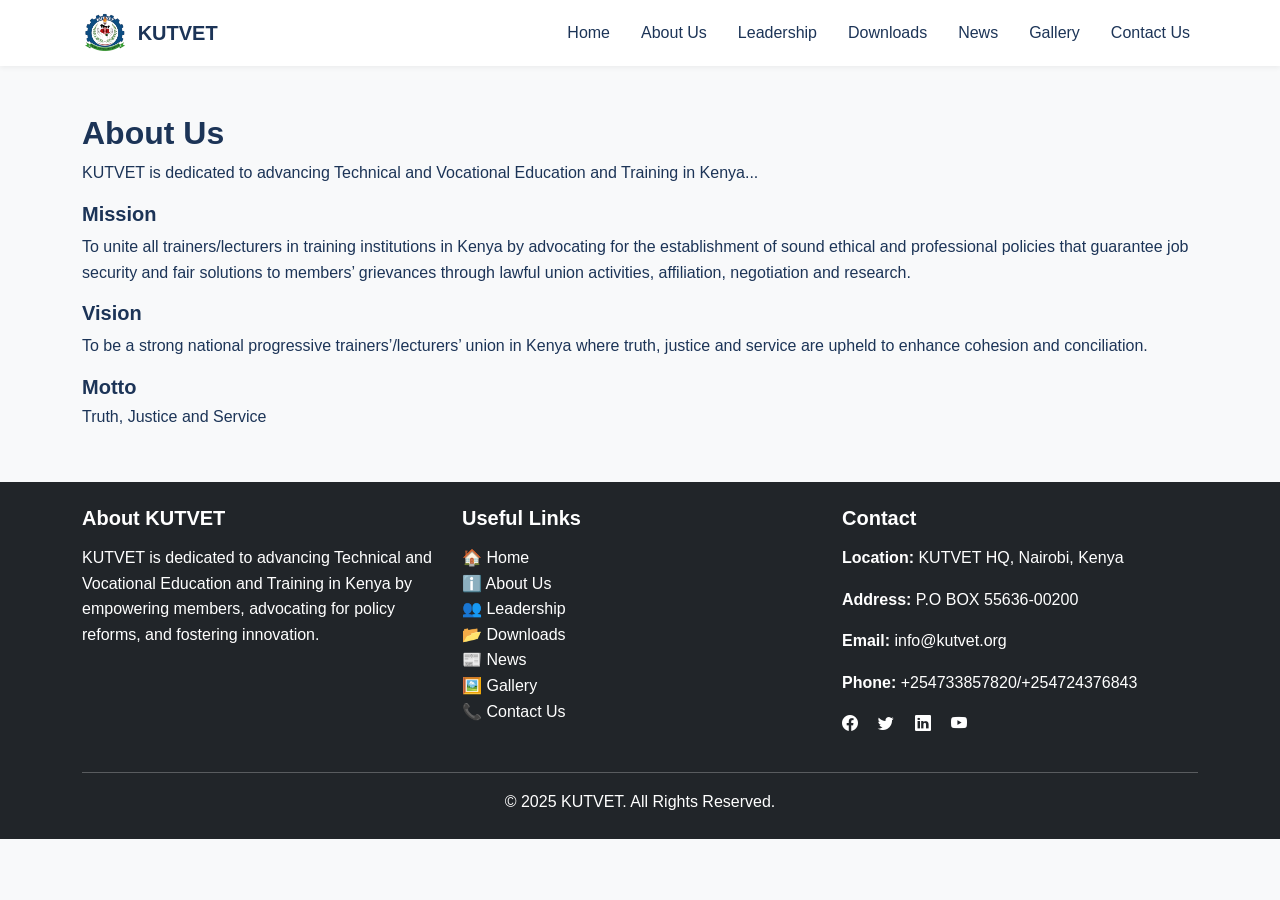
<file: .github/workflows/about.html>
<!DOCTYPE html>
<html lang="en">
<head>
  <meta charset="UTF-8">
  <meta name="viewport" content="width=device-width, initial-scale=1">
  <title>KUTVET - Home</title>

  <!-- Local Bootstrap CSS -->
  <link rel="stylesheet" href="css/bootstrap.min.css">

  <!-- Your Custom CSS (always after Bootstrap so it overrides styles) -->
  <link rel="stylesheet" href="css/style.css">
</head>
<body>

  <!-- Navbar (copy same as index.html) -->
  <nav class="navbar navbar-expand-lg custom-blue">
  <div class="container">
    <a class="navbar-brand d-flex align-items-center" href="index.html">
      <img src="images/logo.png" alt="KUTVET Logo" height="40" class="me-2">
      <span style="color:#1c3457; font-weight:700;">KUTVET</span>
    </a>
    <button class="navbar-toggler" type="button" data-bs-toggle="collapse" data-bs-target="#navbarNav">
      <span class="navbar-toggler-icon"></span>
    </button>
    <div class="collapse navbar-collapse" id="navbarNav">
      <ul class="navbar-nav ms-auto">
        <li class="nav-item"><a class="nav-link" href="/">Home</a></li>
        <li class="nav-item"><a class="nav-link" href="about">About Us</a></li>
        <li class="nav-item"><a class="nav-link" href="leadership">Leadership</a></li>
        <li class="nav-item"><a class="nav-link" href="downloads">Downloads</a></li>
        <li class="nav-item"><a class="nav-link" href="news">News</a></li>
        <li class="nav-item"><a class="nav-link" href="gallery">Gallery</a></li>
        <li class="nav-item"><a class="nav-link" href="contact">Contact Us</a></li>
      </ul>
    </div>
  </div>
</nav>
  <!-- About Content -->
  <section class="p-5">
    <div class="container">
      <h2>About Us</h2>
      <p>KUTVET is dedicated to advancing Technical and Vocational Education and Training in Kenya...</p>
      <h5>Mission</h5>
      <p>To unite all trainers/lecturers in training institutions in Kenya by advocating for the establishment of sound ethical and professional policies that guarantee job security and fair solutions to members’ grievances through lawful union activities, affiliation, negotiation and research.</p>
      <h5>Vision</h5>
      <p>To be a strong national progressive trainers’/lecturers’ union in Kenya where truth, justice and service are upheld to enhance cohesion and conciliation.</p>
           <h5>Motto</h5>
       <h6>Truth, Justice and Service</h6>
         
    </div>
  </section>

  
  <!-- Footer -->
<footer class="bg-dark text-white pt-4">
  <div class="container">
    <div class="row">
      
      <!-- About -->
      <div class="col-md-4 mb-3">
        <h5>About KUTVET</h5>
        <p>KUTVET is dedicated to advancing Technical and Vocational Education and Training in Kenya by empowering members, advocating for policy reforms, and fostering innovation.</p>
      </div>
      
      <!-- Useful Links -->
      <div class="col-md-4 mb-3">
        <h5>Useful Links</h5>
        <ul class="list-unstyled">
         <li><a href="/" class="text-white text-decoration-none">🏠 Home</a></li>
          <li><a href="about" class="text-white text-decoration-none">ℹ️ About Us</a></li>
          <li><a href="leadership" class="text-white text-decoration-none">👥 Leadership</a></li>
          <li><a href="downloads" class="text-white text-decoration-none">📂 Downloads</a></li>
          <li><a href="news" class="text-white text-decoration-none">📰 News</a></li>
          <li><a href="gallery" class="text-white text-decoration-none">🖼️ Gallery</a></li>
          <li><a href="contact" class="text-white text-decoration-none">📞 Contact Us</a></li>
        </ul>
      </div>
      
      <!-- Contact -->
      <div class="col-md-4 mb-3">
       <h5>Contact</h5>
        <p><strong>Location:</strong> KUTVET HQ, Nairobi, Kenya</p>
        <p><strong>Address:</strong> P.O BOX 55636-00200</p>
        <p><strong>Email:</strong> info@kutvet.org</p>
        <p><strong>Phone:</strong> +254733857820/+254724376843</p>
        <div>
          <a href="#" class="text-white me-3"><i class="bi bi-facebook"></i></a>
          <a href="#" class="text-white me-3"><i class="bi bi-twitter"></i></a>
          <a href="#" class="text-white me-3"><i class="bi bi-linkedin"></i></a>
          <a href="#" class="text-white"><i class="bi bi-youtube"></i></a>
        </div>
      </div>

    </div>
    <hr class="bg-light">
    <div class="text-center pb-2">
      <p>&copy; 2025 KUTVET. All Rights Reserved.</p>
    </div>
  </div>
</footer>

<!-- Bootstrap Icons -->
<link rel="stylesheet" href="https://cdn.jsdelivr.net/npm/bootstrap-icons@1.11.3/font/bootstrap-icons.css">


  <script src="js/bootstrap.bundle.min.js"></script>
  <script src="js/navbar.js"></script>
</body>
</html>
</file>
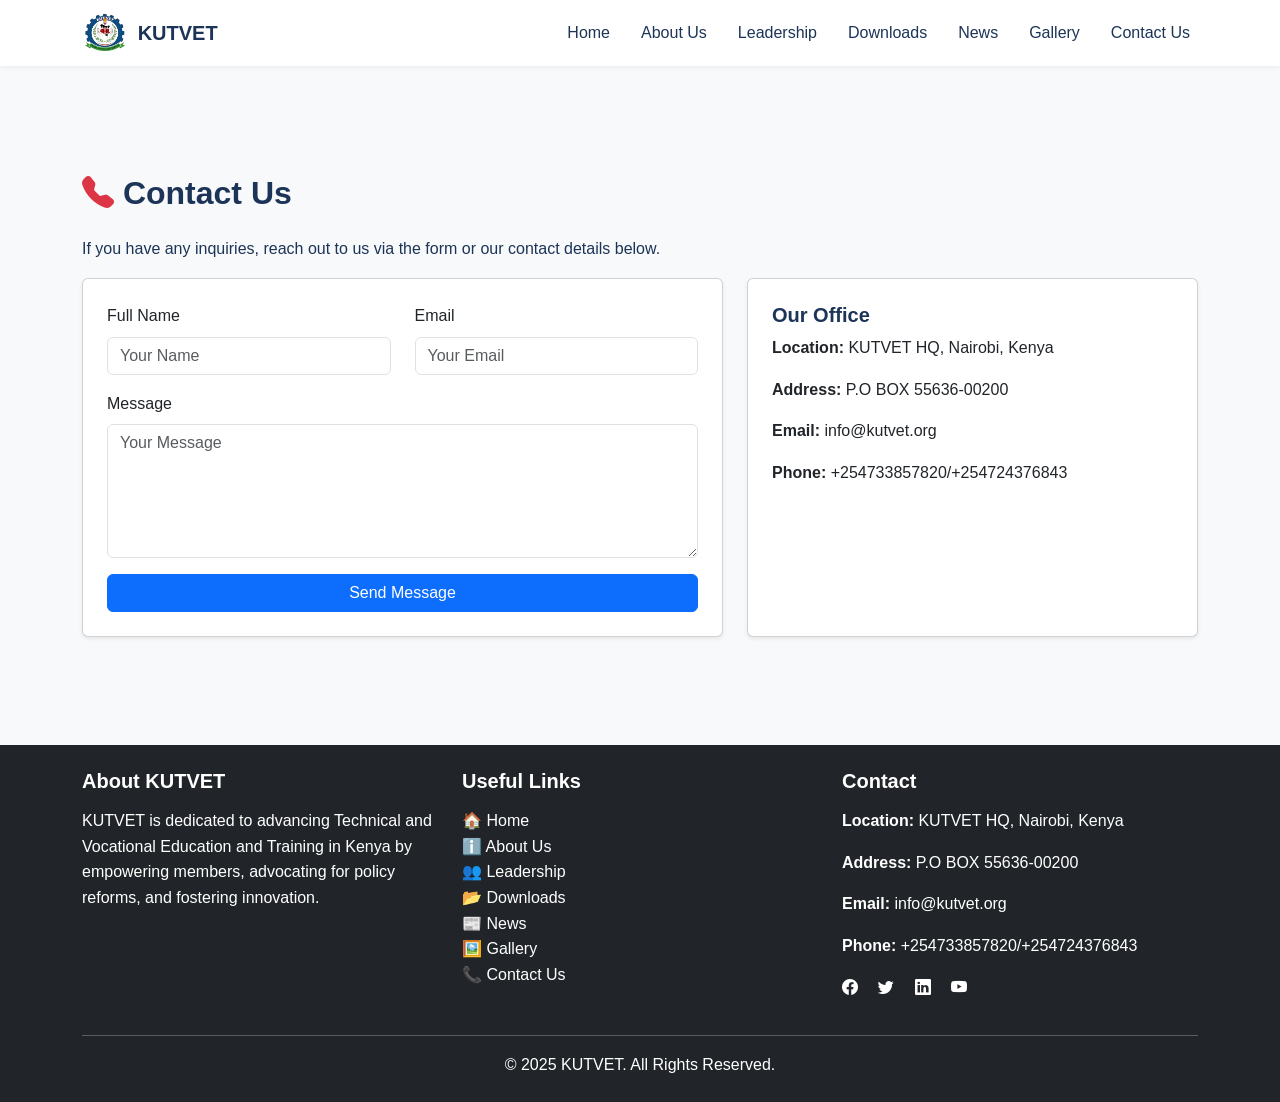
<file: .github/workflows/contact.html>
<!DOCTYPE html>
<html lang="en">
<head>
  <meta charset="UTF-8">
  <meta name="viewport" content="width=device-width, initial-scale=1">
  <title>KUTVET - Home</title>

  <!-- Local Bootstrap CSS -->
  <link rel="stylesheet" href="css/bootstrap.min.css">

  <!-- Your Custom CSS (always after Bootstrap so it overrides styles) -->
  <link rel="stylesheet" href="css/style.css">
</head>
<body>

  <!-- Navbar -->
  <nav class="navbar navbar-expand-lg custom-blue">
  <div class="container">
    <a class="navbar-brand d-flex align-items-center" href="index.html">
      <img src="images/logo.png" alt="KUTVET Logo" height="40" class="me-2">
      <span style="color:#1c3457; font-weight:700;">KUTVET</span>
    </a>
    <button class="navbar-toggler" type="button" data-bs-toggle="collapse" data-bs-target="#navbarNav">
      <span class="navbar-toggler-icon"></span>
    </button>
    <div class="collapse navbar-collapse" id="navbarNav">
      <ul class="navbar-nav ms-auto">
       <li class="nav-item"><a class="nav-link" href="/">Home</a></li>
        <li class="nav-item"><a class="nav-link" href="about">About Us</a></li>
        <li class="nav-item"><a class="nav-link" href="leadership">Leadership</a></li>
        <li class="nav-item"><a class="nav-link" href="downloads">Downloads</a></li>
        <li class="nav-item"><a class="nav-link" href="news">News</a></li>
        <li class="nav-item"><a class="nav-link" href="gallery">Gallery</a></li>
        <li class="nav-item"><a class="nav-link" href="contact">Contact Us</a></li>
      </ul>
    </div>
  </div>
</nav>

  <!-- Contact Section -->
  <section class="container my-5">
    <h2 class="mb-4"><i class="bi bi-telephone-fill text-danger"></i> Contact Us</h2>
    <p>If you have any inquiries, reach out to us via the form or our contact details below.</p>

    <div class="row g-4">
      <!-- Contact Form -->
      <div class="col-md-7 d-flex">
        <div class="card flex-fill shadow-sm p-4">
          <form>
            <div class="row">
              <!-- Name -->
              <div class="col-md-6 mb-3">
                <label class="form-label">Full Name</label>
                <input type="text" class="form-control" placeholder="Your Name">
              </div>
              <!-- Email -->
              <div class="col-md-6 mb-3">
                <label class="form-label">Email</label>
                <input type="email" class="form-control" placeholder="Your Email">
              </div>
            </div>

            <!-- Message -->
            <div class="mb-3">
              <label class="form-label">Message</label>
              <textarea class="form-control" rows="5" placeholder="Your Message"></textarea>
            </div>

            <button type="submit" class="btn btn-primary w-100">Send Message</button>
          </form>
        </div>
      </div>

      <!-- Contact Info -->
      <div class="col-md-5 d-flex">
        <div class="card flex-fill shadow-sm p-4">
          <h5>Our Office</h5>
          <p><strong>Location:</strong> KUTVET HQ, Nairobi, Kenya</p>
        <p><strong>Address:</strong> P.O BOX 55636-00200</p>
        <p><strong>Email:</strong> info@kutvet.org</p>
        <p><strong>Phone:</strong> +254733857820/+254724376843</p>
         
          
        </div>
      </div>
    </div>
  </section>

  
  <!-- Footer -->
<footer class="bg-dark text-white pt-4">
  <div class="container">
    <div class="row">
      
      <!-- About -->
      <div class="col-md-4 mb-3">
        <h5>About KUTVET</h5>
        <p>KUTVET is dedicated to advancing Technical and Vocational Education and Training in Kenya by empowering members, advocating for policy reforms, and fostering innovation.</p>
      </div>
      
      <!-- Useful Links -->
      <div class="col-md-4 mb-3">
        <h5>Useful Links</h5>
        <ul class="list-unstyled">
          <li><a href="/" class="text-white text-decoration-none">🏠 Home</a></li>
          <li><a href="about" class="text-white text-decoration-none">ℹ️ About Us</a></li>
          <li><a href="leadership" class="text-white text-decoration-none">👥 Leadership</a></li>
          <li><a href="downloads" class="text-white text-decoration-none">📂 Downloads</a></li>
          <li><a href="news" class="text-white text-decoration-none">📰 News</a></li>
          <li><a href="gallery" class="text-white text-decoration-none">🖼️ Gallery</a></li>
          <li><a href="contact" class="text-white text-decoration-none">📞 Contact Us</a></li>
        </ul>
      </div>
      
      <!-- Contact -->
      <div class="col-md-4 mb-3">
       <h5>Contact</h5>
        <p><strong>Location:</strong> KUTVET HQ, Nairobi, Kenya</p>
        <p><strong>Address:</strong> P.O BOX 55636-00200</p>
        <p><strong>Email:</strong> info@kutvet.org</p>
        <p><strong>Phone:</strong> +254733857820/+254724376843</p>
        <div>
          <a href="#" class="text-white me-3"><i class="bi bi-facebook"></i></a>
          <a href="#" class="text-white me-3"><i class="bi bi-twitter"></i></a>
          <a href="#" class="text-white me-3"><i class="bi bi-linkedin"></i></a>
          <a href="#" class="text-white"><i class="bi bi-youtube"></i></a>
        </div>
      </div>

    </div>
    <hr class="bg-light">
    <div class="text-center pb-2">
      <p>&copy; 2025 KUTVET. All Rights Reserved.</p>
    </div>
  </div>
</footer>

<!-- Bootstrap Icons -->
<link rel="stylesheet" href="https://cdn.jsdelivr.net/npm/bootstrap-icons@1.11.3/font/bootstrap-icons.css">


  <script src="js/bootstrap.bundle.min.js"></script>
  <script src="js/navbar.js"></script>
</body>
</html>
</file>
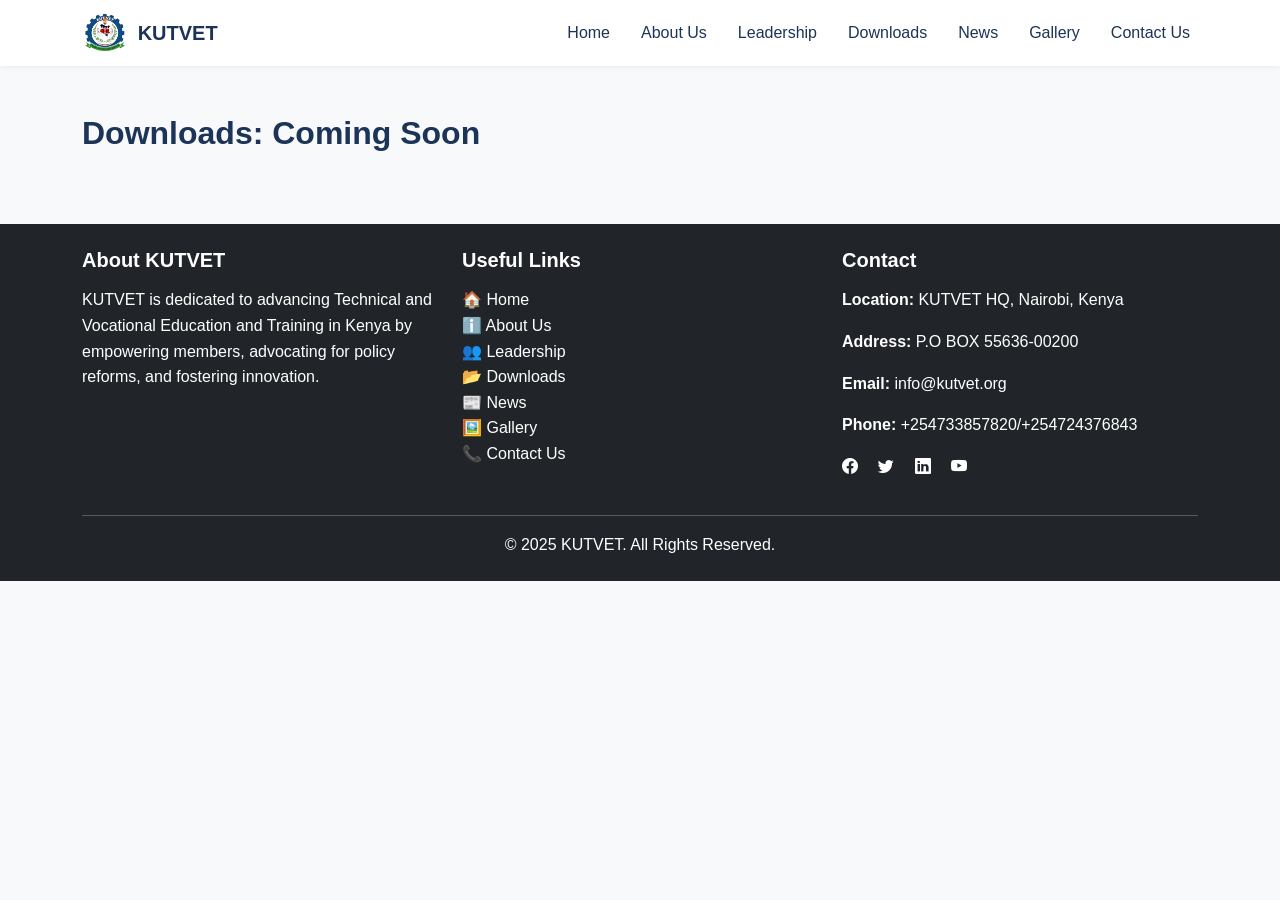
<file: .github/workflows/downloads.html>
<!DOCTYPE html>
<html lang="en">
<head>
  <meta charset="UTF-8">
  <meta name="viewport" content="width=device-width, initial-scale=1">
  <title>KUTVET - Home</title>

  <!-- Local Bootstrap CSS -->
  <link rel="stylesheet" href="css/bootstrap.min.css">

  <!-- Your Custom CSS (always after Bootstrap so it overrides styles) -->
  <link rel="stylesheet" href="css/style.css">
</head>
<body>

  <!-- Navbar -->
    <nav class="navbar navbar-expand-lg custom-blue">
  <div class="container">
    <a class="navbar-brand d-flex align-items-center" href="index.html">
      <img src="images/logo.png" alt="KUTVET Logo" height="40" class="me-2">
      <span style="color:#1c3457; font-weight:700;">KUTVET</span>
    </a>
    <button class="navbar-toggler" type="button" data-bs-toggle="collapse" data-bs-target="#navbarNav">
      <span class="navbar-toggler-icon"></span>
    </button>
    <div class="collapse navbar-collapse" id="navbarNav">
      <ul class="navbar-nav ms-auto">
        <li class="nav-item"><a class="nav-link" href="/">Home</a></li>
        <li class="nav-item"><a class="nav-link" href="about">About Us</a></li>
        <li class="nav-item"><a class="nav-link" href="leadership">Leadership</a></li>
        <li class="nav-item"><a class="nav-link" href="downloads">Downloads</a></li>
        <li class="nav-item"><a class="nav-link" href="news">News</a></li>
        <li class="nav-item"><a class="nav-link" href="gallery">Gallery</a></li>
        <li class="nav-item"><a class="nav-link" href="contact">Contact Us</a></li>
      </ul>
    </div>
  </div>
</nav>

  <!-- Downloads Content -->
  <section class="py-5">
    <div class="container">
      <h2 class="mb-4">Downloads: Coming Soon</h2>
      
      <!--

      <ul class="list-group">
        <li class="list-group-item"><a href="#">Annual Report 2024 (PDF)</a></li>
        <li class="list-group-item"><a href="#">Strategic Plan 2025–2030 (PDF)</a></li>
        <li class="list-group-item"><a href="#">Membership Application Form (DOC)</a></li>
        <li class="list-group-item"><a href="#">Policy Guidelines (PDF)</a></li>
      </ul>
    -->
    </div>
  </section>

  <!-- Footer -->
  <!-- Footer -->
<footer class="bg-dark text-white pt-4">
  <div class="container">
    <div class="row">
      
      <!-- About -->
      <div class="col-md-4 mb-3">
        <h5>About KUTVET</h5>
        <p>KUTVET is dedicated to advancing Technical and Vocational Education and Training in Kenya by empowering members, advocating for policy reforms, and fostering innovation.</p>
      </div>
      
      <!-- Useful Links -->
      <div class="col-md-4 mb-3">
        <h5>Useful Links</h5>
        <ul class="list-unstyled">
        <li><a href="/" class="text-white text-decoration-none">🏠 Home</a></li>
          <li><a href="about" class="text-white text-decoration-none">ℹ️ About Us</a></li>
          <li><a href="leadership" class="text-white text-decoration-none">👥 Leadership</a></li>
          <li><a href="downloads" class="text-white text-decoration-none">📂 Downloads</a></li>
          <li><a href="news" class="text-white text-decoration-none">📰 News</a></li>
          <li><a href="gallery" class="text-white text-decoration-none">🖼️ Gallery</a></li>
          <li><a href="contact" class="text-white text-decoration-none">📞 Contact Us</a></li>
        </ul>
      </div>
      
      <!-- Contact -->
     <div class="col-md-4 mb-3">
       <h5>Contact</h5>
        <p><strong>Location:</strong> KUTVET HQ, Nairobi, Kenya</p>
        <p><strong>Address:</strong> P.O BOX 55636-00200</p>
        <p><strong>Email:</strong> info@kutvet.org</p>
        <p><strong>Phone:</strong> +254733857820/+254724376843</p>
        <div>
          <a href="#" class="text-white me-3"><i class="bi bi-facebook"></i></a>
          <a href="#" class="text-white me-3"><i class="bi bi-twitter"></i></a>
          <a href="#" class="text-white me-3"><i class="bi bi-linkedin"></i></a>
          <a href="#" class="text-white"><i class="bi bi-youtube"></i></a>
        </div>
      </div>

    </div>
    <hr class="bg-light">
    <div class="text-center pb-2">
      <p>&copy; 2025 KUTVET. All Rights Reserved.</p>
    </div>
  </div>
</footer>

<!-- Bootstrap Icons -->
<link rel="stylesheet" href="https://cdn.jsdelivr.net/npm/bootstrap-icons@1.11.3/font/bootstrap-icons.css">


   <script src="js/bootstrap.bundle.min.js"></script>
   <script src="js/navbar.js"></script>
</body>
</html>
</file>
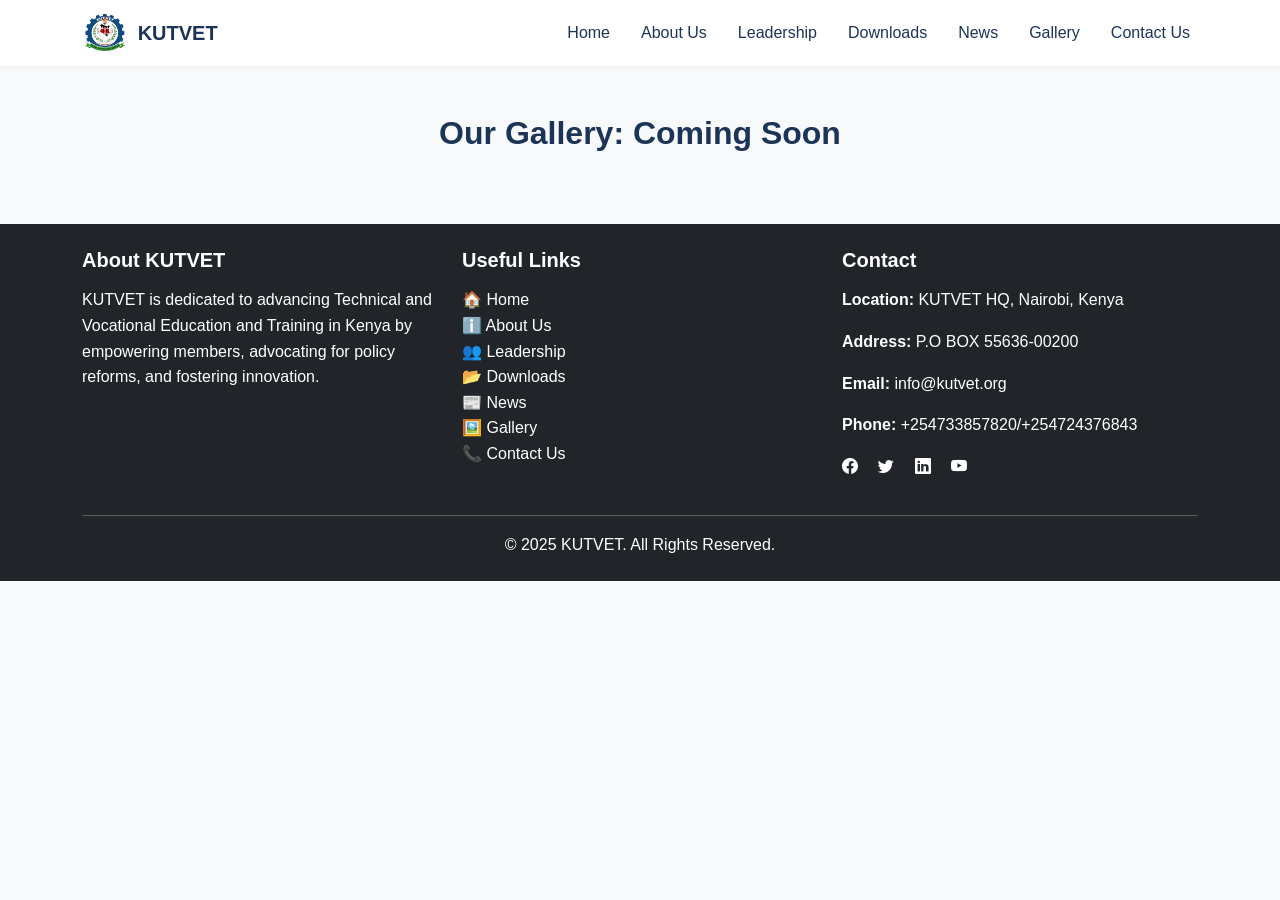
<file: .github/workflows/gallery.html>
<!DOCTYPE html>
<html lang="en">
<head>
  <meta charset="UTF-8">
  <meta name="viewport" content="width=device-width, initial-scale=1">
  <title>KUTVET - Home</title>

  <!-- Local Bootstrap CSS -->
  <link rel="stylesheet" href="css/bootstrap.min.css">

  <!-- Your Custom CSS (always after Bootstrap so it overrides styles) -->
  <link rel="stylesheet" href="css/style.css">

  <style>
    .gallery-img {
      width: 100%;
      height: 220px;
      object-fit: cover;
      border-radius: 10px;
      transition: transform 0.3s;
    }
    .gallery-img:hover {
      transform: scale(1.05);
    }
  </style>
</head>
<body>

  <!-- Navbar -->
  <nav class="navbar navbar-expand-lg custom-blue">
  <div class="container">
    <a class="navbar-brand d-flex align-items-center" href="index.html">
      <img src="images/logo.png" alt="KUTVET Logo" height="40" class="me-2">
      <span style="color:#1c3457; font-weight:700;">KUTVET</span>
    </a>
    <button class="navbar-toggler" type="button" data-bs-toggle="collapse" data-bs-target="#navbarNav">
      <span class="navbar-toggler-icon"></span>
    </button>
    <div class="collapse navbar-collapse" id="navbarNav">
      <ul class="navbar-nav ms-auto">
      <li class="nav-item"><a class="nav-link" href="/">Home</a></li>
        <li class="nav-item"><a class="nav-link" href="about">About Us</a></li>
        <li class="nav-item"><a class="nav-link" href="leadership">Leadership</a></li>
        <li class="nav-item"><a class="nav-link" href="downloads">Downloads</a></li>
        <li class="nav-item"><a class="nav-link" href="news">News</a></li>
        <li class="nav-item"><a class="nav-link" href="gallery">Gallery</a></li>
        <li class="nav-item"><a class="nav-link" href="contact">Contact Us</a></li>
      </ul>
    </div>
  </div>
</nav>
  <!-- Gallery Content -->
  <section class="py-5 bg-light">
    <div class="container">
      <h2 class="text-center mb-4">Our Gallery: Coming Soon</h2>

<!--

      <div class="row g-4">
        <div class="col-md-4">
          <img src="images/event/e1.png" alt="Event 1" class="gallery-img">
           <h5 style="text-align: center;">Leadership Group Photo </h5>
        </div>
        <div class="col-md-4">
          <img src="images/event/e2.png" alt="Event 2" class="gallery-img">
          <h5 style="text-align: center;">International Teacher's Day </h5>
        </div>
        <div class="col-md-4">
          <img src="images/event/e3.png" alt="Event 3" class="gallery-img">
          <h5 style="text-align: center;">Global Teachers Awards Gala </h5>
        </div>
        <div class="col-md-4">
          <img src="images/event/e4.png" alt="Event 4" class="gallery-img">
          <h5 style="text-align: center;">Members Annual Delegate Conference </h5>
        </div>
        <div class="col-md-4">
          <img src="images/event/e2.png" alt="Event 5" class="gallery-img">
          <h5 style="text-align: center;">International Teachers Day </h5>
        </div>
        <div class="col-md-4">
          <img src="images/event/e1.png" alt="Event 6" class="gallery-img">
          <h5 style="text-align: center;">Leaders Group Photo </h5>
        </div>
      </div>

    -->

    </div>
  </section>

  <!-- Footer -->
  <!-- Footer -->
<footer class="bg-dark text-white pt-4">
  <div class="container">
    <div class="row">
      
      <!-- About -->
      <div class="col-md-4 mb-3">
        <h5>About KUTVET</h5>
        <p>KUTVET is dedicated to advancing Technical and Vocational Education and Training in Kenya by empowering members, advocating for policy reforms, and fostering innovation.</p>
      </div>
      
      <!-- Useful Links -->
      <div class="col-md-4 mb-3">
        <h5>Useful Links</h5>
        <ul class="list-unstyled">
         <li><a href="/" class="text-white text-decoration-none">🏠 Home</a></li>
          <li><a href="about" class="text-white text-decoration-none">ℹ️ About Us</a></li>
          <li><a href="leadership" class="text-white text-decoration-none">👥 Leadership</a></li>
          <li><a href="downloads" class="text-white text-decoration-none">📂 Downloads</a></li>
          <li><a href="news" class="text-white text-decoration-none">📰 News</a></li>
          <li><a href="gallery" class="text-white text-decoration-none">🖼️ Gallery</a></li>
          <li><a href="contact" class="text-white text-decoration-none">📞 Contact Us</a></li>
        </ul>
      </div>
      
      <!-- Contact -->
       <div class="col-md-4 mb-3">
       <h5>Contact</h5>
        <p><strong>Location:</strong> KUTVET HQ, Nairobi, Kenya</p>
        <p><strong>Address:</strong> P.O BOX 55636-00200</p>
        <p><strong>Email:</strong> info@kutvet.org</p>
        <p><strong>Phone:</strong> +254733857820/+254724376843</p>
        <div>
          <a href="#" class="text-white me-3"><i class="bi bi-facebook"></i></a>
          <a href="#" class="text-white me-3"><i class="bi bi-twitter"></i></a>
          <a href="#" class="text-white me-3"><i class="bi bi-linkedin"></i></a>
          <a href="#" class="text-white"><i class="bi bi-youtube"></i></a>
        </div>
      </div>

    </div>
    <hr class="bg-light">
    <div class="text-center pb-2">
      <p>&copy; 2025 KUTVET. All Rights Reserved.</p>
    </div>
  </div>
</footer>

<!-- Bootstrap Icons -->
<link rel="stylesheet" href="https://cdn.jsdelivr.net/npm/bootstrap-icons@1.11.3/font/bootstrap-icons.css">


   <script src="js/bootstrap.bundle.min.js"></script>
   <script src="js/navbar.js"></script>
</body>
</html>
</file>
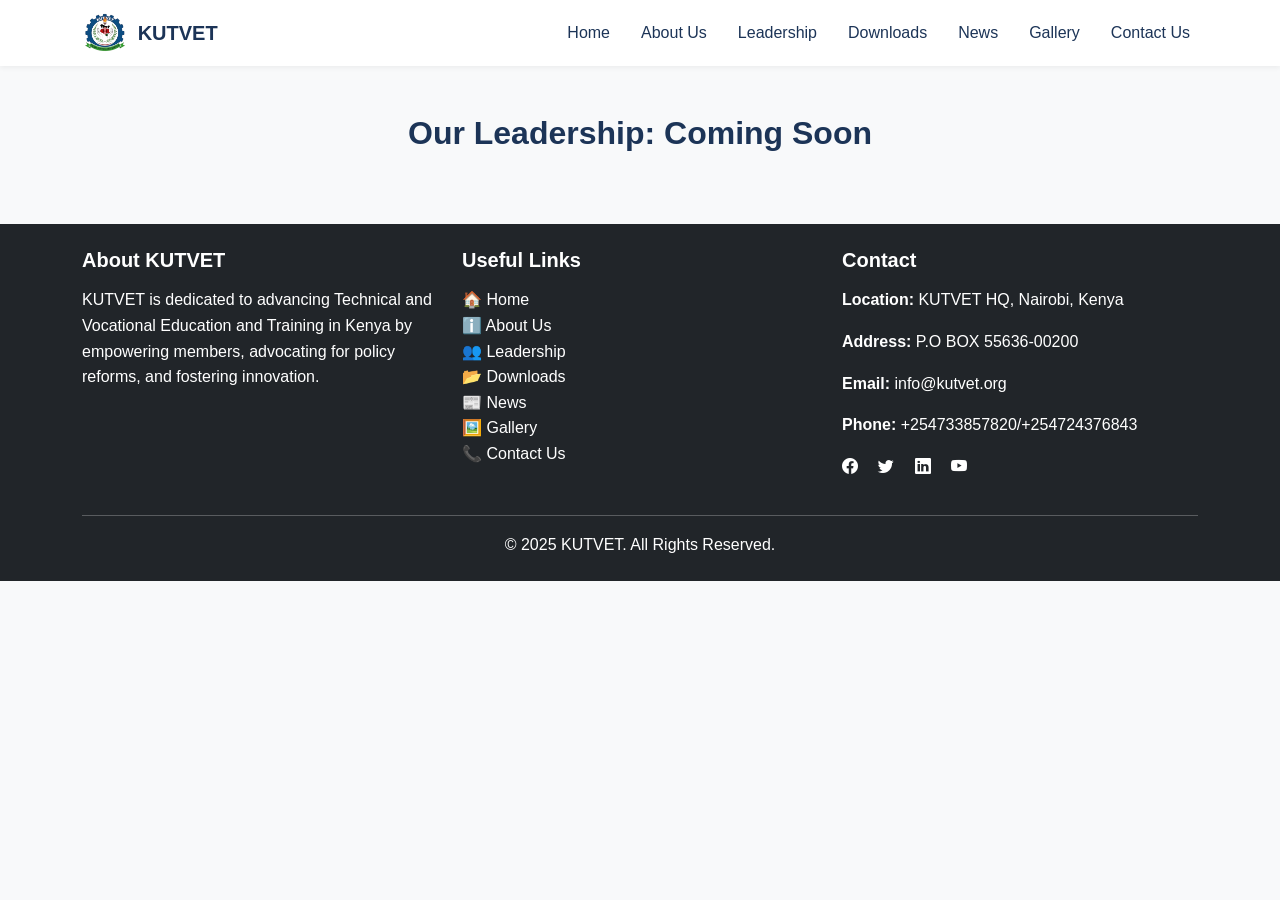
<file: .github/workflows/leadership.html>
<!DOCTYPE html>
<html lang="en">
<head>

  <meta charset="UTF-8">
  <meta name="viewport" content="width=device-width, initial-scale=1">
  <title>KUTVET - Home</title>

  <!-- Local Bootstrap CSS -->
  <link rel="stylesheet" href="css/bootstrap.min.css">

  <!-- Your Custom CSS (always after Bootstrap so it overrides styles) -->
  <link rel="stylesheet" href="css/style.css">

  <style>
    .leader-img {
      width: 180px;
      height: 180px;
      object-fit: cover;
      border-radius: 50%;
    }
  </style>
</head>
<body>

  <!-- Navbar -->
  <nav class="navbar navbar-expand-lg custom-blue">
  <div class="container">
    <a class="navbar-brand d-flex align-items-center" href="index.html">
      <img src="images/logo.png" alt="KUTVET Logo" height="40" class="me-2">
      <span style="color:#1c3457; font-weight:700;">KUTVET</span>
    </a>
    <button class="navbar-toggler" type="button" data-bs-toggle="collapse" data-bs-target="#navbarNav">
      <span class="navbar-toggler-icon"></span>
    </button>
    <div class="collapse navbar-collapse" id="navbarNav">
      <ul class="navbar-nav ms-auto">
        <li class="nav-item"><a class="nav-link" href="/">Home</a></li>
        <li class="nav-item"><a class="nav-link" href="about">About Us</a></li>
        <li class="nav-item"><a class="nav-link" href="leadership">Leadership</a></li>
        <li class="nav-item"><a class="nav-link" href="downloads">Downloads</a></li>
        <li class="nav-item"><a class="nav-link" href="news">News</a></li>
        <li class="nav-item"><a class="nav-link" href="gallery">Gallery</a></li>
        <li class="nav-item"><a class="nav-link" href="contact">Contact Us</a></li>
      </ul>
    </div>
  </div>
</nav>

  <!-- Leadership Content -->
  <section class="py-5 bg-light">
    <div class="container">
      <h2 class="text-center mb-4">Our Leadership: Coming Soon</h2>
      <!--
            <div class="row text-center">
        <div class="col-md-4 mb-4">
          <img src="images/leaders/nc.png" alt="Leader 1" class="leader-img mb-3">
          <h5>John Doe</h5>
          <p>National Chairman</p>
        </div>
        <div class="col-md-4 mb-4">
          <img src="images/leaders/sg.png" alt="Leader 2" class="leader-img mb-3">
          <h5>Jane Smith</h5>
          <p>Secretary General</p>
        </div>
        <div class="col-md-4 mb-4">
          <img src="images/leaders/nt.png" alt="Leader 3" class="leader-img mb-3">
          <h5>Michael Brown</h5>
          <p>Treasurer</p>
        </div>
         <div class="col-md-4 mb-4">
          <img src="images/leaders/nt.png" alt="Leader 3" class="leader-img mb-3">
          <h5>Michael Brown</h5>
          <p>Treasurer</p>
        </div>
         <div class="col-md-4 mb-4">
          <img src="images/leaders/nt.png" alt="Leader 3" class="leader-img mb-3">
          <h5>Michael Brown</h5>
          <p>Treasurer</p>
        </div>
         <div class="col-md-4 mb-4">
          <img src="images/leaders/nt.png" alt="Leader 3" class="leader-img mb-3">
          <h5>Michael Brown</h5>
          <p>Treasurer</p>
        </div>
      </div> -->
    </div>
  </section>

  <!-- Footer -->
  <!-- Footer -->
<footer class="bg-dark text-white pt-4">
  <div class="container">
    <div class="row">
      
      <!-- About -->
      <div class="col-md-4 mb-3">
        <h5>About KUTVET</h5>
        <p>KUTVET is dedicated to advancing Technical and Vocational Education and Training in Kenya by empowering members, advocating for policy reforms, and fostering innovation.</p>
      </div>
      
      <!-- Useful Links -->
      <div class="col-md-4 mb-3">
        <h5>Useful Links</h5>
        <ul class="list-unstyled">
          <li><a href="/" class="text-white text-decoration-none">🏠 Home</a></li>
          <li><a href="about" class="text-white text-decoration-none">ℹ️ About Us</a></li>
          <li><a href="leadership" class="text-white text-decoration-none">👥 Leadership</a></li>
          <li><a href="downloads" class="text-white text-decoration-none">📂 Downloads</a></li>
          <li><a href="news" class="text-white text-decoration-none">📰 News</a></li>
          <li><a href="gallery" class="text-white text-decoration-none">🖼️ Gallery</a></li>
          <li><a href="contact" class="text-white text-decoration-none">📞 Contact Us</a></li>
        </ul>
      </div>
      
      <!-- Contact -->
      <div class="col-md-4 mb-3">
       <h5>Contact</h5>
        <p><strong>Location:</strong> KUTVET HQ, Nairobi, Kenya</p>
        <p><strong>Address:</strong> P.O BOX 55636-00200</p>
        <p><strong>Email:</strong> info@kutvet.org</p>
        <p><strong>Phone:</strong> +254733857820/+254724376843</p>
        <div>
          <a href="#" class="text-white me-3"><i class="bi bi-facebook"></i></a>
          <a href="#" class="text-white me-3"><i class="bi bi-twitter"></i></a>
          <a href="#" class="text-white me-3"><i class="bi bi-linkedin"></i></a>
          <a href="#" class="text-white"><i class="bi bi-youtube"></i></a>
        </div>
      </div>

    </div>
    <hr class="bg-light">
    <div class="text-center pb-2">
      <p>&copy; 2025 KUTVET. All Rights Reserved.</p>
    </div>
  </div>
</footer>

<!-- Bootstrap Icons -->
<link rel="stylesheet" href="https://cdn.jsdelivr.net/npm/bootstrap-icons@1.11.3/font/bootstrap-icons.css">


 <script src="js/bootstrap.bundle.min.js"></script>
 <script src="js/navbar.js"></script>
</body>
</html>
</file>
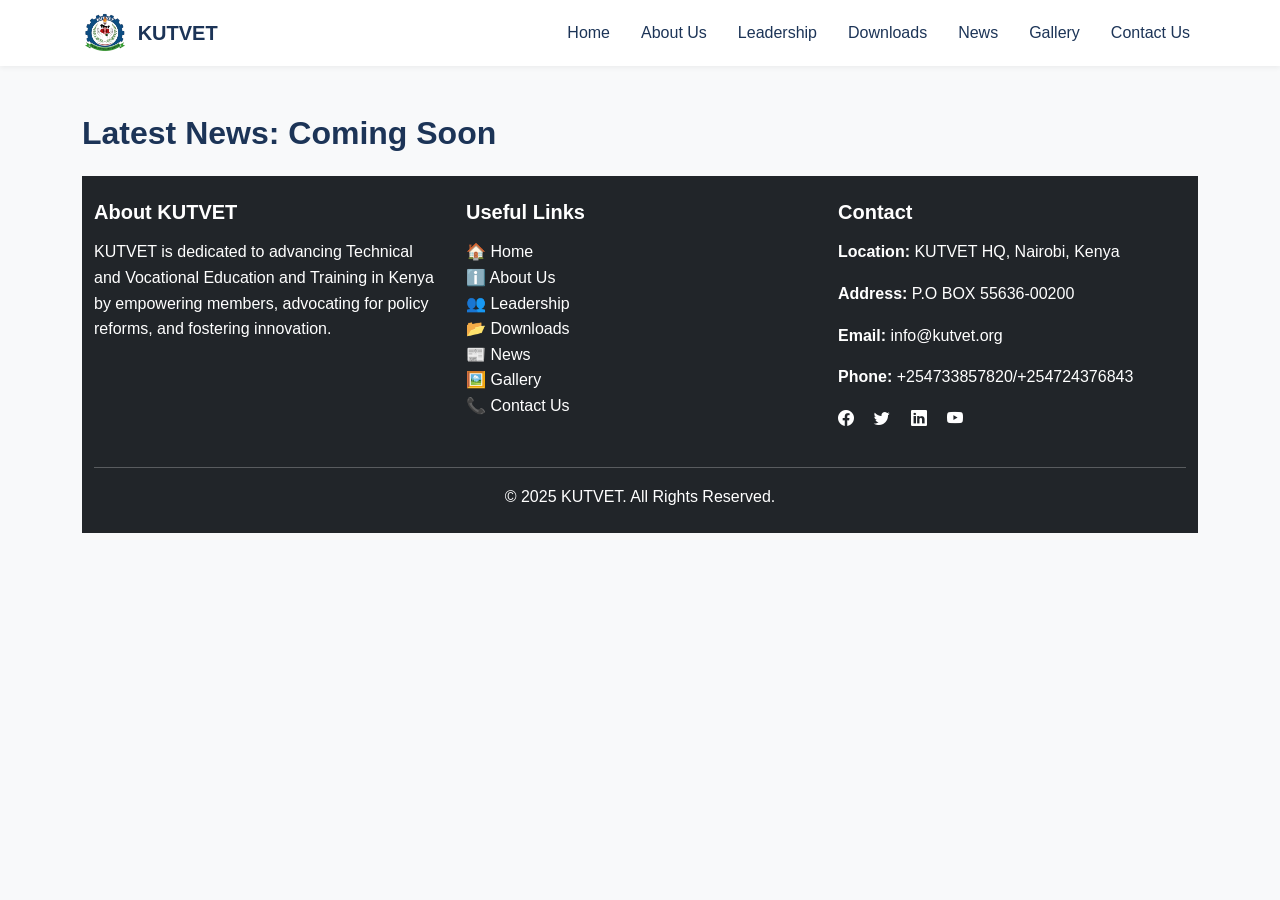
<file: .github/workflows/news.html>
<!DOCTYPE html>
<html lang="en">
<head>
  <meta charset="UTF-8">
  <meta name="viewport" content="width=device-width, initial-scale=1">
  <title>KUTVET - Home</title>

  <!-- Local Bootstrap CSS -->
  <link rel="stylesheet" href="css/bootstrap.min.css">

  <!-- Your Custom CSS (always after Bootstrap so it overrides styles) -->
  <link rel="stylesheet" href="css/style.css">
</head>
<body>

  <!-- Navbar -->
    <nav class="navbar navbar-expand-lg custom-blue">
  <div class="container">
    <a class="navbar-brand d-flex align-items-center" href="index.html">
      <img src="images/logo.png" alt="KUTVET Logo" height="40" class="me-2">
      <span style="color:#1c3457; font-weight:700;">KUTVET</span>
    </a>
    <button class="navbar-toggler" type="button" data-bs-toggle="collapse" data-bs-target="#navbarNav">
      <span class="navbar-toggler-icon"></span>
    </button>
    <div class="collapse navbar-collapse" id="navbarNav">
      <ul class="navbar-nav ms-auto">
        <li class="nav-item"><a class="nav-link" href="/">Home</a></li>
        <li class="nav-item"><a class="nav-link" href="about">About Us</a></li>
        <li class="nav-item"><a class="nav-link" href="leadership">Leadership</a></li>
        <li class="nav-item"><a class="nav-link" href="downloads">Downloads</a></li>
        <li class="nav-item"><a class="nav-link" href="news">News</a></li>
        <li class="nav-item"><a class="nav-link" href="gallery">Gallery</a></li>
        <li class="nav-item"><a class="nav-link" href="contact">Contact Us</a></li>
      </ul>
    </div>
  </div>
</nav>

  <!-- News Content -->
  <section class="py-5 bg-light">
    <div class="container">
      <h2 class="mb-4">Latest News: Coming Soon</h2>
      <div class="mb-4">
      
        <!--
        <h5>📢 20 September 2025 — Update on TVET Funding</h5>
        <p>Government announces increased funding for technical training institutions... <a href="#">Read more</a></p>
      </div>
      <div class="mb-4">
        <h5>📢 10 September 2025 — KUTVET Annual General Meeting</h5>
        <p>The AGM highlighted progress made in policy advocacy... <a href="#">Read more</a></p>
      </div>
      <div class="mb-4">
        <h5>📢 25 August 2025 — Partnership with Local Colleges</h5>
        <p>KUTVET signed a MoU with colleges to enhance vocational training... <a href="#">Read more</a></p>
      </div>
    </div>
  </section>
-->
  <!-- Footer -->
  <!-- Footer -->
<footer class="bg-dark text-white pt-4">
  <div class="container">
    <div class="row">
      
      <!-- About -->
      <div class="col-md-4 mb-3">
        <h5>About KUTVET</h5>
        <p>KUTVET is dedicated to advancing Technical and Vocational Education and Training in Kenya by empowering members, advocating for policy reforms, and fostering innovation.</p>
      </div>
      
      <!-- Useful Links -->
      <div class="col-md-4 mb-3">
        <h5>Useful Links</h5>
        <ul class="list-unstyled">
          <li><a href="/" class="text-white text-decoration-none">🏠 Home</a></li>
          <li><a href="about" class="text-white text-decoration-none">ℹ️ About Us</a></li>
          <li><a href="leadership" class="text-white text-decoration-none">👥 Leadership</a></li>
          <li><a href="downloads" class="text-white text-decoration-none">📂 Downloads</a></li>
          <li><a href="news" class="text-white text-decoration-none">📰 News</a></li>
          <li><a href="gallery" class="text-white text-decoration-none">🖼️ Gallery</a></li>
          <li><a href="contact" class="text-white text-decoration-none">📞 Contact Us</a></li>
        </ul>
      </div>
      
      <!-- Contact -->
           <div class="col-md-4 mb-3">
       <h5>Contact</h5>
        <p><strong>Location:</strong> KUTVET HQ, Nairobi, Kenya</p>
        <p><strong>Address:</strong> P.O BOX 55636-00200</p>
        <p><strong>Email:</strong> info@kutvet.org</p>
        <p><strong>Phone:</strong> +254733857820/+254724376843</p>
        <div>
          <a href="#" class="text-white me-3"><i class="bi bi-facebook"></i></a>
          <a href="#" class="text-white me-3"><i class="bi bi-twitter"></i></a>
          <a href="#" class="text-white me-3"><i class="bi bi-linkedin"></i></a>
          <a href="#" class="text-white"><i class="bi bi-youtube"></i></a>
        </div>
      </div>

    </div>
    <hr class="bg-light">
    <div class="text-center pb-2">
      <p>&copy; 2025 KUTVET. All Rights Reserved.</p>
    </div>
  </div>
</footer>

<!-- Bootstrap Icons -->
<link rel="stylesheet" href="https://cdn.jsdelivr.net/npm/bootstrap-icons@1.11.3/font/bootstrap-icons.css">


  <script src="js/bootstrap.bundle.min.js"></script>
  <script src="js/navbar.js"></script>
</body>
</html>
</file>
<file: css/style.css>
/* -------------------------------
   Global Styles
--------------------------------*/
body {
  font-family: "Segoe UI", Arial, sans-serif;
  color: #1c3457;
  line-height: 1.6;
  background-color: #f8f9fa; /* Light background */
}

h1, h2, h3, h4, h5 {
  font-weight: 700;
  color: #1c3457;
}
.header-section {
    background-color: #FFFDD0; /* Cream color */
    padding: 20px; /* Optional: adds space around content */
}
a {
  text-decoration: none;
  transition: all 0.3s ease;
}

/* -------------------------------
   Navbar Styles
--------------------------------*/
.custom-blue {
  background-color: #ffffff !important; /* White navbar */
  box-shadow: 0 2px 5px rgba(0,0,0,0.05);
}

.navbar-brand img {
  height: 40px;
  width: auto;
}

.navbar .nav-link {
  color: #1c3457 !important;
  font-weight: 500;
  margin-left: 15px;
  position: relative;
  transition: all 0.3s ease;
}

/* Underline animation */
.navbar .nav-link::after {
  content: "";
  position: absolute;
  width: 0%;
  height: 2px;
  left: 0;
  bottom: -4px;
  background-color: #3EB489; /* Mint green */
  transition: width 0.3s ease;
}

/* Hover effect */
.navbar .nav-link:hover {
  color: #3EB489 !important;
  font-weight: 700;
}
.navbar .nav-link:hover::after {
  width: 100%;
}

/* Active page */
.navbar .nav-link.active {
  color: #3EB489 !important;
  font-weight: 700;
}
.navbar .nav-link.active::after {
  width: 100%;
}

/* -------------------------------
   Hero / Section Styling
--------------------------------*/
section {
  padding: 60px 0;
}

section.bg-light {
  background-color: #f8f9fa !important;
}

/* -------------------------------
   Footer Styles
--------------------------------*/
footer {
  background-color: #1c3457; /* Brand blue footer */
  color: #ffffff;
}

footer h5 {
  color: #ffffff;
  margin-bottom: 15px;
}

footer a {
  color: #ffffff;
  transition: all 0.3s ease;
}
footer a:hover {
  color: #3EB489; /* Mint green hover */
  font-weight: 600;
}

/* -------------------------------
   Contact Page Styling
--------------------------------*/
.contact-info {
  background: #ffffff;
  padding: 20px;
  border-radius: 8px;
  box-shadow: 0 2px 8px rgba(0,0,0,0.05);
}

.contact-form {
  background: #ffffff;
  padding: 20px;
  border-radius: 8px;
  box-shadow: 0 2px 8px rgba(0,0,0,0.05);
}

.contact-form input,
.contact-form textarea {
  border: 1px solid #ccc;
  border-radius: 5px;
}

.contact-form button {
  background-color: #1c3457;
  border: none;
  color: #fff;
  transition: background 0.3s ease;
}
.contact-form button:hover {
  background-color: #3EB489;
}

/* -------------------------------
   Gallery Page Styling
--------------------------------*/
.gallery img {
  border-radius: 8px;
  transition: transform 0.3s ease, box-shadow 0.3s ease;
}
.gallery img:hover {
  transform: scale(1.05);
  box-shadow: 0 4px 12px rgba(0,0,0,0.2);
}
</file>
<file: .github/workflows/css/style.css>
/* -------------------------------
   Global Styles
--------------------------------*/
body {
  font-family: "Segoe UI", Arial, sans-serif;
  color: #1c3457;
  line-height: 1.6;
  background-color: #f8f9fa; /* Light background */
}

h1, h2, h3, h4, h5 {
  font-weight: 700;
  color: #1c3457;
}
.header-section {
    background-color: #FFFDD0; /* Cream color */
    padding: 20px; /* Optional: adds space around content */
}
a {
  text-decoration: none;
  transition: all 0.3s ease;
}

/* -------------------------------
   Navbar Styles
--------------------------------*/
.custom-blue {
  background-color: #ffffff !important; /* White navbar */
  box-shadow: 0 2px 5px rgba(0,0,0,0.05);
}

.navbar-brand img {
  height: 40px;
  width: auto;
}

.navbar .nav-link {
  color: #1c3457 !important;
  font-weight: 500;
  margin-left: 15px;
  position: relative;
  transition: all 0.3s ease;
}

/* Underline animation */
.navbar .nav-link::after {
  content: "";
  position: absolute;
  width: 0%;
  height: 2px;
  left: 0;
  bottom: -4px;
  background-color: #3EB489; /* Mint green */
  transition: width 0.3s ease;
}

/* Hover effect */
.navbar .nav-link:hover {
  color: #3EB489 !important;
  font-weight: 700;
}
.navbar .nav-link:hover::after {
  width: 100%;
}

/* Active page */
.navbar .nav-link.active {
  color: #3EB489 !important;
  font-weight: 700;
}
.navbar .nav-link.active::after {
  width: 100%;
}

/* -------------------------------
   Hero / Section Styling
--------------------------------*/
section {
  padding: 60px 0;
}

section.bg-light {
  background-color: #f8f9fa !important;
}

/* -------------------------------
   Footer Styles
--------------------------------*/
footer {
  background-color: #1c3457; /* Brand blue footer */
  color: #ffffff;
}

footer h5 {
  color: #ffffff;
  margin-bottom: 15px;
}

footer a {
  color: #ffffff;
  transition: all 0.3s ease;
}
footer a:hover {
  color: #3EB489; /* Mint green hover */
  font-weight: 600;
}

/* -------------------------------
   Contact Page Styling
--------------------------------*/
.contact-info {
  background: #ffffff;
  padding: 20px;
  border-radius: 8px;
  box-shadow: 0 2px 8px rgba(0,0,0,0.05);
}

.contact-form {
  background: #ffffff;
  padding: 20px;
  border-radius: 8px;
  box-shadow: 0 2px 8px rgba(0,0,0,0.05);
}

.contact-form input,
.contact-form textarea {
  border: 1px solid #ccc;
  border-radius: 5px;
}

.contact-form button {
  background-color: #1c3457;
  border: none;
  color: #fff;
  transition: background 0.3s ease;
}
.contact-form button:hover {
  background-color: #3EB489;
}

/* -------------------------------
   Gallery Page Styling
--------------------------------*/
.gallery img {
  border-radius: 8px;
  transition: transform 0.3s ease, box-shadow 0.3s ease;
}
.gallery img:hover {
  transform: scale(1.05);
  box-shadow: 0 4px 12px rgba(0,0,0,0.2);
}
</file>
